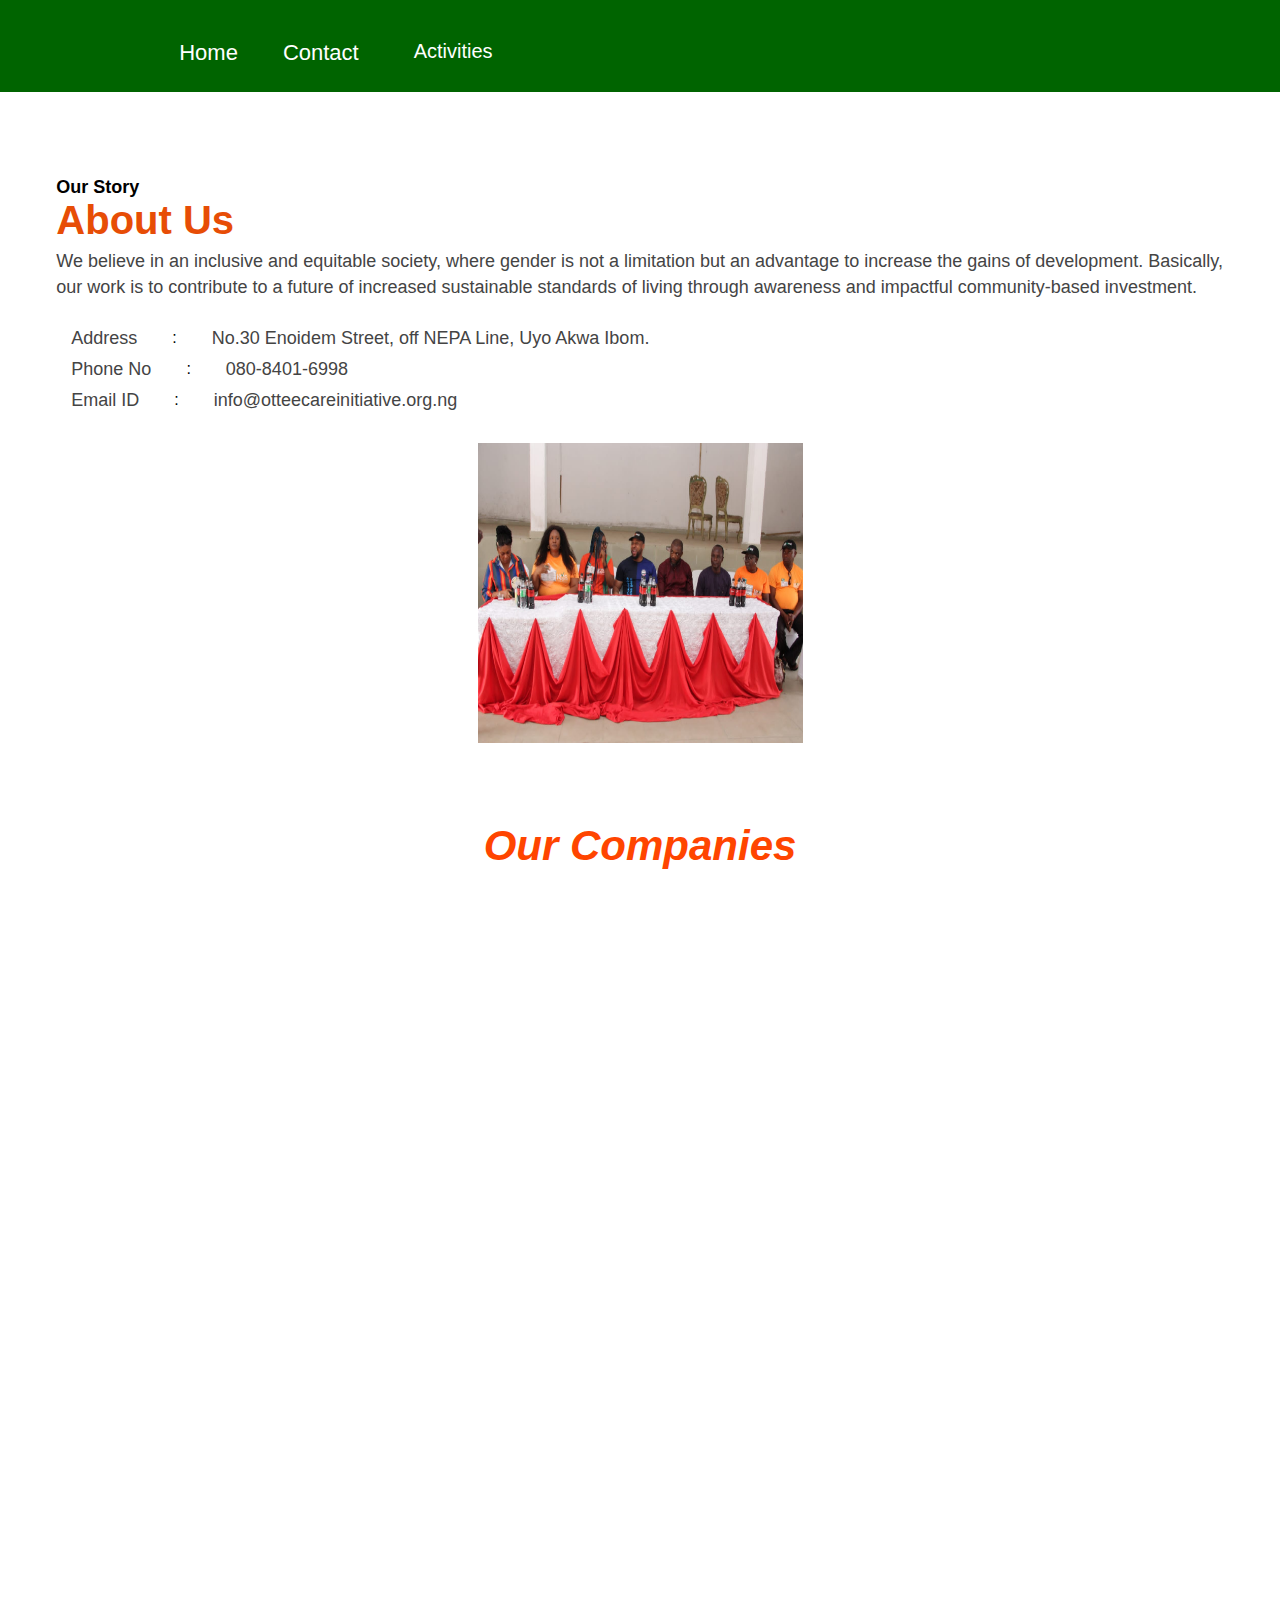
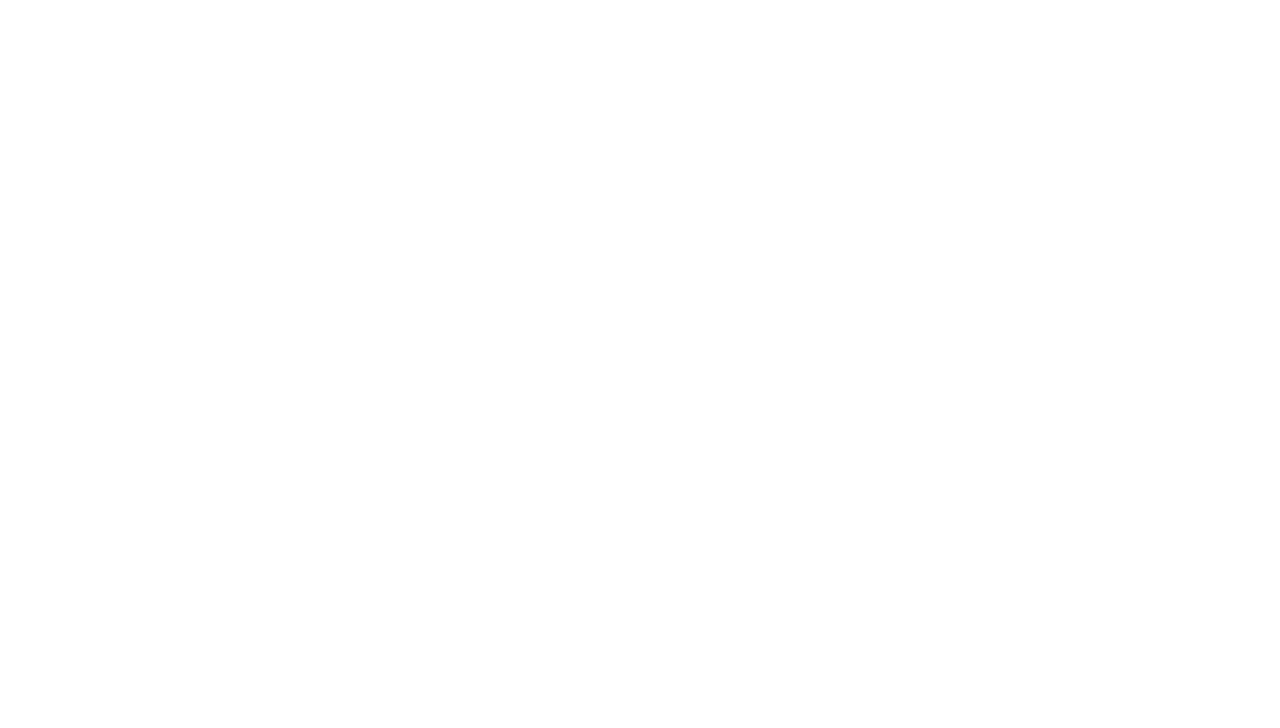
<file: about.html>
<!DOCTYPE html>
<html lang="en">

    <head>
        <meta charset="UTF-8">
        <meta http-equiv="X-UA-Compatible" content="IE=edge">
        <meta name="viewport" content="width=device-width, initial-scale=1.0">
        <title>About Us page</title>
        <link rel="stylesheet" href="styles/about.css" />
        <link rel="stylesheet" href="https://cdnjs.cloudflare.com/ajax/libs/font-awesome/6.0.0-beta2/css/all.min.css" integrity="sha512-YWzhKL2whUzgiheMoBFwW8CKV4qpHQAEuvilg9FAn5VJUDwKZZxkJNuGM4XkWuk94WCrrwslk8yWNGmY1EduTA==" crossorigin="anonymous" referrerpolicy="no-referrer" />
    </head>

    <body>
        <nav id="all">
            <div class="logo">
                <h2 class="de">otteecare initiative</h2>
            </div>
        <div class="all2" >
            <li><a href="index.html">home</a></li>
            <li><a href="contact.html">contact</a></li>   
            <button id="btnn" onclick="openc()">activities <i class="fas fa-caret-down"></i></button>
            <div class="dropdown_menu" id="subMenu">
                <ul>
                    <li><a href="all.html">ALL</a></li>
                    <li><a href="ceo.html">The CEO</a></li>
                    <li><a href="construction.html">CONSTRUCTION</a></li>
                    <li><a href="elders.html">MEETING THE ELDERS</a></li>
                    <li><a href="friends.html">FRIENDS</a></li>
                    <li><a href="work.html">WORKING</a></li>
                    <li><a href="planting.html">PLANTING</a></li>
                    <li><a href="school.html">SCHOOL</a></li>
                    <li><a href="sports.html">SPORTS</a></li>
                </ul>
                </div>
        </div>
        </nav>

        <section id="about-section">
            <!-- about left  -->
            <div class="about-left">
                <img src="./img/friends/IMG-20230601-WA0027.jpg" alt="About Img"/>
            </div>

            <!-- about right  -->
            <div class="about-right">
                <h4>Our Story</h4>
                <h1>About Us</h1>
                <p>We believe in an inclusive and equitable society, where gender is not a limitation but an advantage to increase the gains of development. Basically, our work is to contribute to a future of increased sustainable standards of living through awareness and impactful community-based investment.
                </p>
                <div class="address">
                    <ul>
                        <li>
                            <span class="address-logo">
                                <i class="fas fa-paper-plane"></i>
                            </span>
                            <p>Address</p>
                            <span class="saprater">:</span>
                            <p>No.30 Enoidem Street, off NEPA Line, Uyo Akwa Ibom.</p>
                        </li>
                        <li>
                            <span class="address-logo">
                                <i class="fas fa-phone"></i>
                            </span>
                            <p>Phone No</p>
                            <span class="saprater">:</span>
                            <p>080-8401-6998</p>
                        </li>
                        <li>
                            <span class="address-logo">
                                <i class="fas fa-envelope"></i>
                            </span>
                            <p>Email ID</p>
                            <span class="saprater">:</span>
                            <p>info@otteecareinitiative.org.ng</p>
                        </li>
                    </ul>
                </div>
            </div>
        </section>

<section id="companies">
    <h2 class="our">Our companies</h2>
<div class="min">
<div class="t1">
    <h2 class="u1">Domestic Envirocare Engineering and Resource Management Service Limited (DEERMS)</h2>
    <p class="p1"><span class="em">Email : </span>deerms2022@gmail.com</p>
</div>
<div class="t2">
    <h2 class="u2">B.I.G Nature Essence International</h2>
    <p class="p2"><span class="em">Email : </span>balmingilead2021@gmail.com</p>
</div>
<div class="t3">
    <h2 class="u3">tresured people multipurpose cooperative society limited</h2>
    <p class="p3"><span class="em">Email : </span>otteecareorg@gmail.com</p>
</div>
</div>
</section>

        <footer>
            <div class="ck">
                <div class="ck2">
                    <h6 class="st">Stay up to date</h6>
                    <form>
        <input type="email" placeholder="Email address" id="ema" name="ema"  required><br>
        <button id="sub">Submit</button>
        </form>
                </div>
                <div class="ck3">
                    <h6 class="cont">contact</h6>
                    <p class="add">No.30 Enoidem Street, off NEPA Line, Uyo Akwa Ibom  State Nigeria.</p>
                    <a class="cal" href="tel:+2348084016998">Call now</a>
                    <a class="ca" href="#">info@otteecareinitiative.org.ng</a>
                    <a class="ca2" href="#">otteecareorg@gmail.com</a>
                </div>
            </div>
        </footer>
        
        <last>
            <div class="last">
            <h6 class="cop">copyright &copy; 2023 ottecare initiative| powered by otteecare transformation</h6>
            </div>
        </last>
        <script src="java/main.js"></script>
    </body>

</html>
</file>
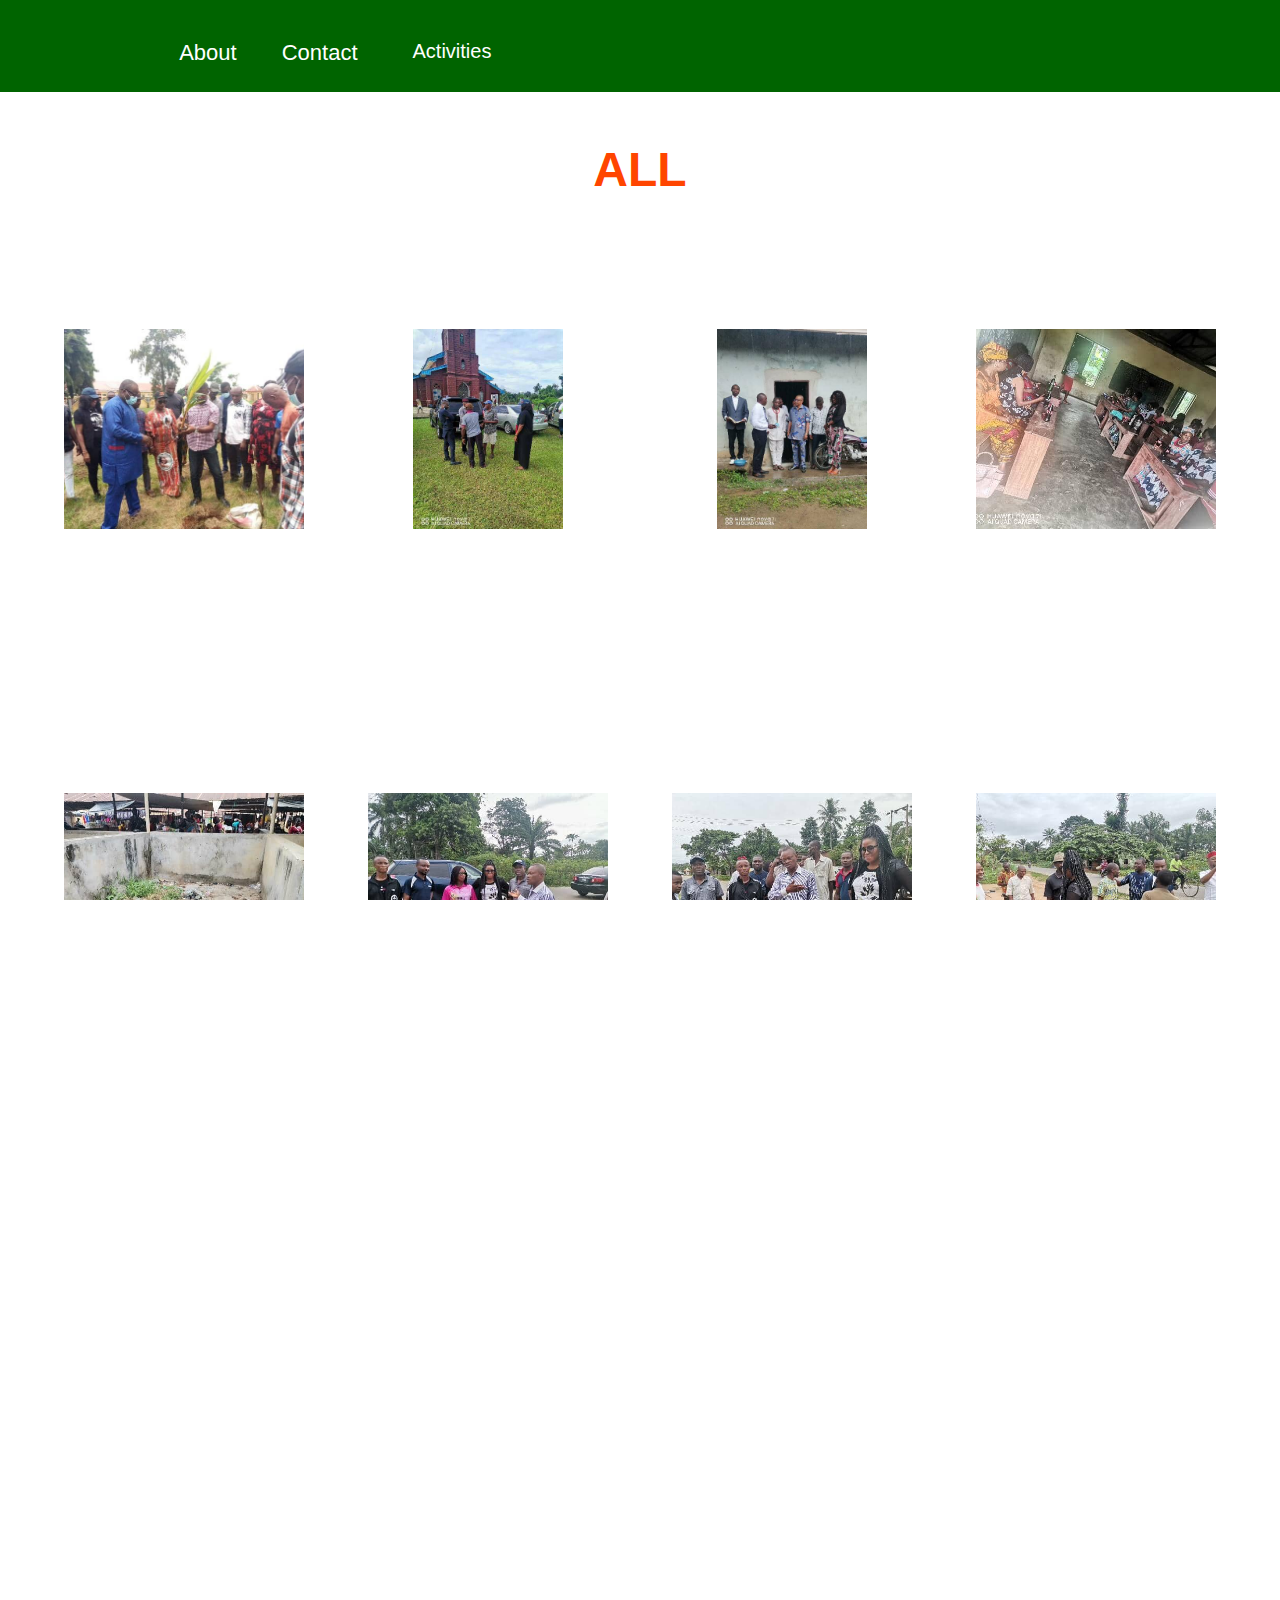
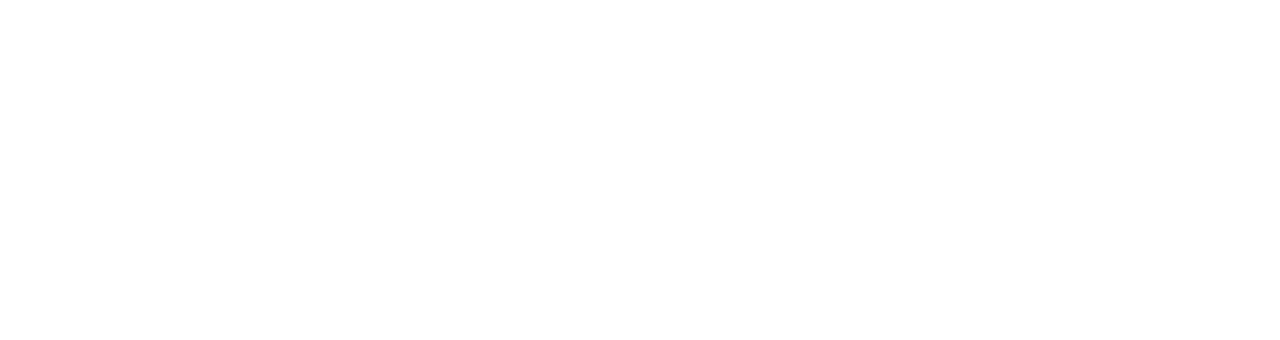
<file: all.html>
<!DOCTYPE html>
<html>
    <head>
        <meta charset="utf-8">
        <meta http-equiv="X-UA-Compatible" content="IE=edge">
        <title>ALL</title>
        <meta name="viewport" content="width=device-width, initial-scale=1">
        <link rel="stylesheet" href="styles/all.css"> 
        <link rel="stylesheet" href="https://cdnjs.cloudflare.com/ajax/libs/font-awesome/6.0.0-beta2/css/all.min.css" integrity="sha512-YWzhKL2whUzgiheMoBFwW8CKV4qpHQAEuvilg9FAn5VJUDwKZZxkJNuGM4XkWuk94WCrrwslk8yWNGmY1EduTA==" crossorigin="anonymous" referrerpolicy="no-referrer" />
    </head>
    <body>
        <nav id="all">
            <div class="logo">
                <h2 class="de">otteecare initiative</h2>
            </div>
        <div class="all2" >
            <li><a href="about.html">about</a></li>
            <li><a href="contact.html">contact</a></li>
            <button id="btnn" onclick="openc()">activities <i class="fas fa-caret-down"></i></button>
                <div class="dropdown_menu" id="subMenu">
                    <ul>
                        <li><a href="all.html">ALL</a></li>
                        <li><a href="ceo.html">The CEO</a></li>
                        <li><a href="construction.html">CONSTRUCTION</a></li>
                        <li><a href="elders.html">MEETING THE ELDERS</a></li>
                        <li><a href="friends.html">FRIENDS</a></li>
                        <li><a href="work.html">WORKING</a></li>
                        <li><a href="planting.html">PLANTING</a></li>
                        <li><a href="school.html">SCHOOL</a></li>
                        <li><a href="sports.html">SPORTS</a></li>
                    </ul>
                    </div>
            
            

        </div>
        </nav>

        <section class="products">
            <h2>all</h2>
            <div class="all-products">
                <div class="product">
                    <img src="img/all/IMG-20230601-WA0001.jpg">
                    </div>
                <div class="product">
                    <img src="img/all/IMG-20230601-WA0002.jpg">
                    </div>
                <div class="product">
                    <img src="img/all/IMG-20230601-WA0003.jpg">
                    </div>
                <div class="product">
                    <img src="img/all/IMG-20230601-WA0005.jpg">
                    </div>
                <div class="product">
                    <img src="img/all/IMG-20230601-WA0009.jpg">
                    </div>
                <div class="product">
                    <img src="img/all/IMG-20230601-WA0011.jpg">
                    </div>
                <div class="product">
                    <img src="img/all/IMG-20230601-WA0056.jpg">
                    </div>
                <div class="product">
                    <img src="img/all/IMG-20230601-WA0059.jpg">
                    </div>
                </div>
        
        </section>


        <footer>
            <div class="ck">
                <div class="ck2">
                    <h6 class="st">Stay up to date</h6>
                    <form>
        <input type="email" placeholder="Email address" id="ema" name="ema"  required><br>
        <button id="sub">Submit</button>
        </form>
                </div>
                <div class="ck3">
                    <h6 class="cont">contact</h6>
                    <p class="add">No.30 Enoidem Street, off NEPA Line, Uyo Akwa Ibom  State Nigeria.</p>
                    <a class="cal" href="tel:+2348084016998">Call now</a>
                    <a class="ca" href="#">info@otteecareinitiative.org.ng</a>
                    <a class="ca2" href="#">otteecareorg@gmail.com</a>
                </div>
            </div>
        </footer>
        
        <last>
            <div class="last">
            <h6 class="cop">copyright &copy; 2023 ottecare initiative| powered by otteecare transformation</h6>
            </div>
        </last>
                <!-- JAVA-SCRIPT -->
                <script src="java/main.js"></script>
            </body>
        </html>
</file>
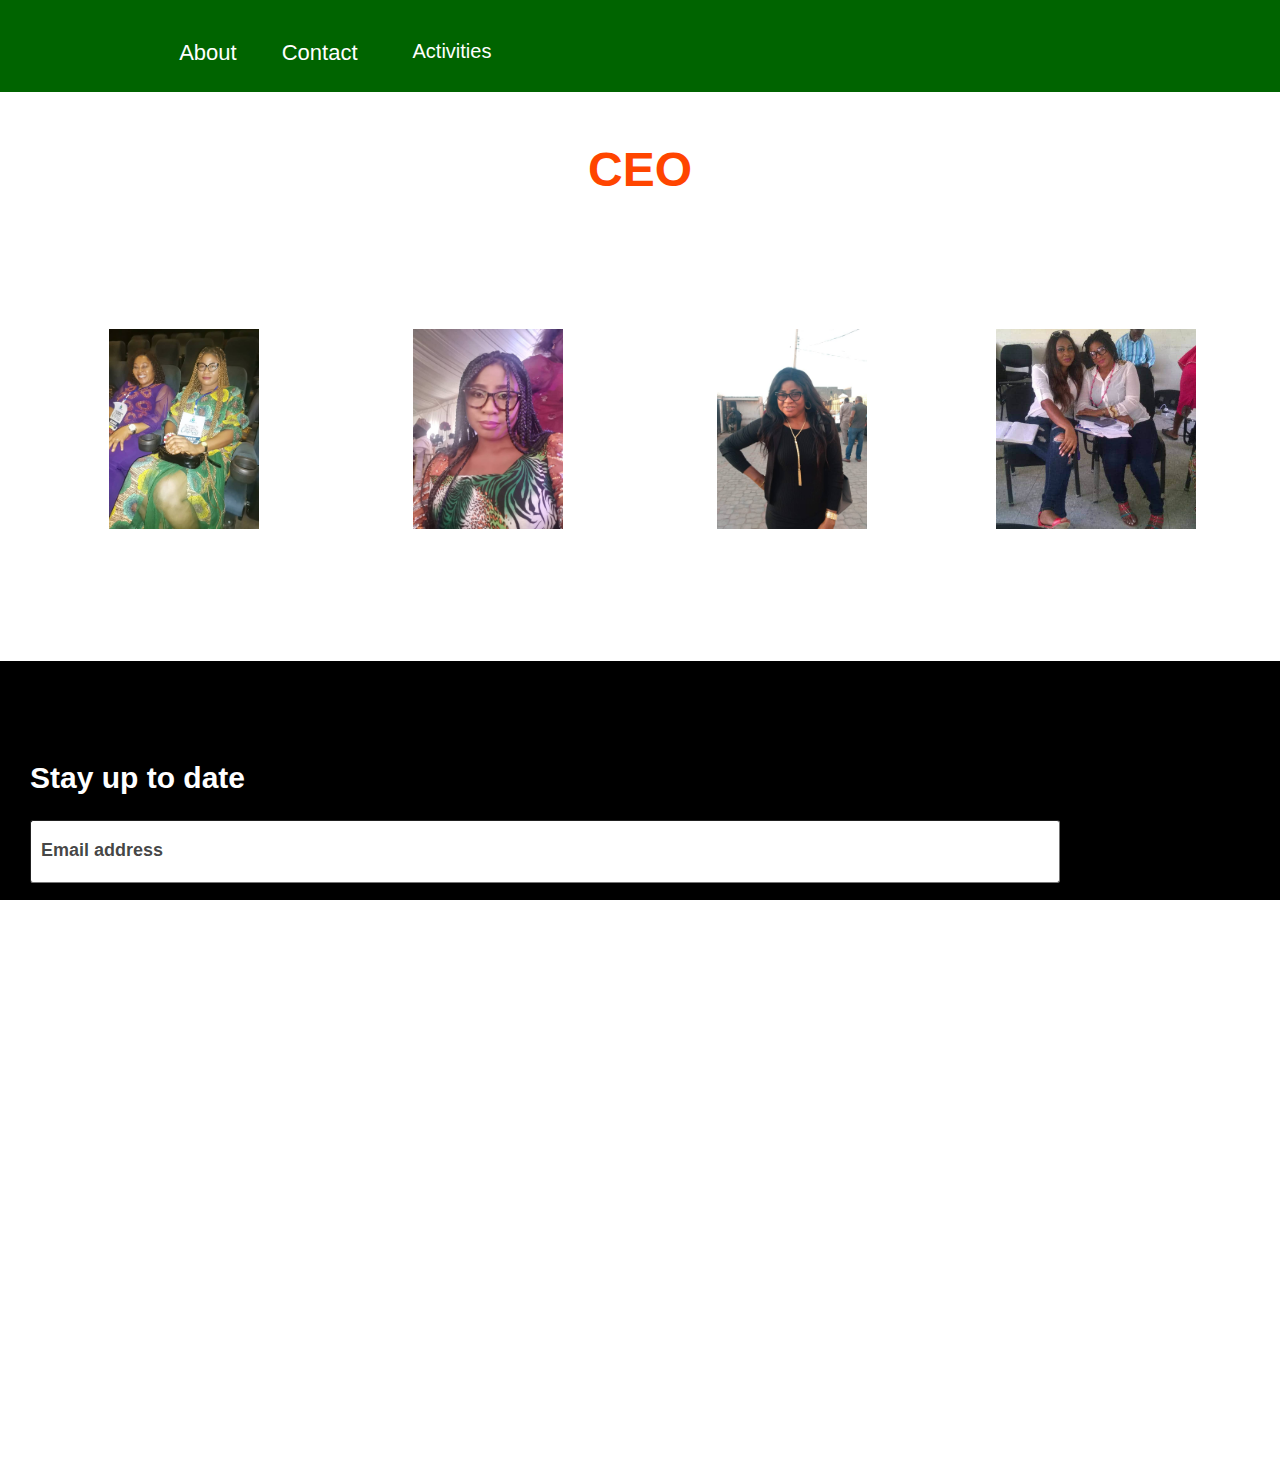
<file: ceo.html>
<!DOCTYPE html>
<html>
    <head>
        <meta charset="utf-8">
        <meta http-equiv="X-UA-Compatible" content="IE=edge">
        <title>CEO</title>
        <meta name="viewport" content="width=device-width, initial-scale=1">
        <link rel="stylesheet" href="styles/all.css"> 
        <link rel="stylesheet" href="https://cdnjs.cloudflare.com/ajax/libs/font-awesome/6.0.0-beta2/css/all.min.css" integrity="sha512-YWzhKL2whUzgiheMoBFwW8CKV4qpHQAEuvilg9FAn5VJUDwKZZxkJNuGM4XkWuk94WCrrwslk8yWNGmY1EduTA==" crossorigin="anonymous" referrerpolicy="no-referrer" />
    </head>
    <body>
        <nav id="all">
            <div class="logo">
                <h2 class="de">otteecare initiative</h2>
            </div>
        <div class="all2" >
            <li><a href="about.html">about</a></li>
            <li><a href="contact.html">contact</a></li>
            <button id="btnn" onclick="openc()">activities <i class="fas fa-caret-down"></i></button>
                <div class="dropdown_menu" id="subMenu">
                    <ul>
                        <li><a href="all.html">ALL</a></li>
                        <li><a href="ceo.html">The CEO</a></li>
                        <li><a href="construction.html">CONSTRUCTION</a></li>
                        <li><a href="elders.html">MEETING THE ELDERS</a></li>
                        <li><a href="friends.html">FRIENDS</a></li>
                        <li><a href="work.html">WORKING</a></li>
                        <li><a href="planting.html">PLANTING</a></li>
                        <li><a href="school.html">SCHOOL</a></li>
                        <li><a href="sports.html">SPORTS</a></li>
                    </ul>
                    </div>
        </div>
        </nav>


        <section class="products">
            <h2>ceo</h2>
            <div class="all-products">
                <div class="product">
                    <img src="img/ceo/IMG-20230601-WA0038.jpg">
                    </div>
                <div class="product">
                    <img src="img/ceo/IMG-20230601-WA0039.jpg">
                    </div>
                <div class="product">
                    <img src="img/ceo/IMG-20230601-WA0040.jpg">
                    </div>
                <div class="product">
                    <img src="img/ceo/IMG-20230601-WA0045.jpg">
                    </div>
                    </div>
        
        </section>

        <footer>
            <div class="ck">
                <div class="ck2">
                    <h6 class="st">Stay up to date</h6>
                    <form>
        <input type="email" placeholder="Email address" id="ema" name="ema"  required><br>
        <button id="sub">Submit</button>
        </form>
                </div>
                <div class="ck3">
                    <h6 class="cont">contact</h6>
                    <p class="add">No.30 Enoidem Street, off NEPA Line, Uyo Akwa Ibom  State Nigeria.</p>
                    <a class="cal" href="tel:+2348084016998">Call now</a>
                    <a class="ca" href="#">info@otteecareinitiative.org.ng</a>
                    <a class="ca2" href="#">otteecareorg@gmail.com</a>
                </div>
            </div>
        </footer>
        
        <last>
            <div class="last">
            <h6 class="cop">copyright &copy; 2023 ottecare initiative| powered by otteecare transformation</h6>
            </div>
        </last>
                <!-- JAVA-SCRIPT -->
                <script src="java/main.js"></script>
            </body>
        </html>
</file>
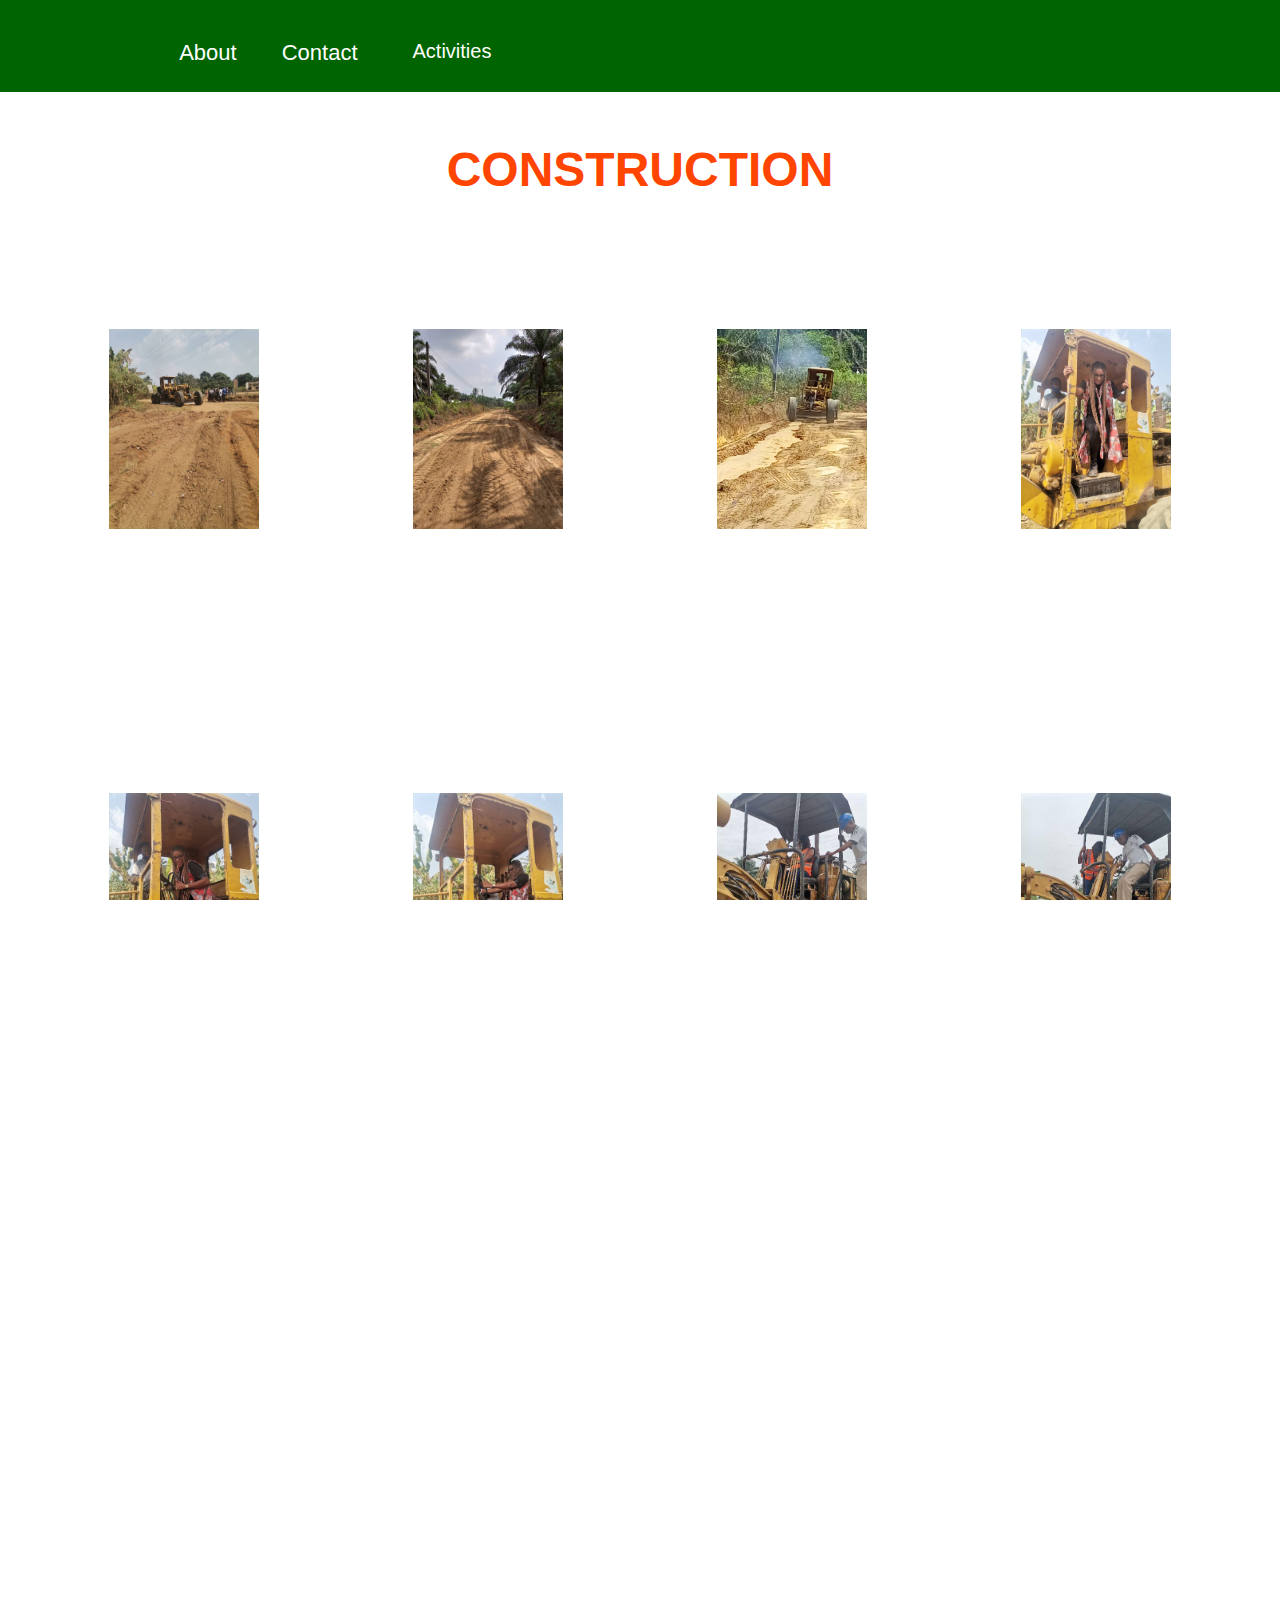
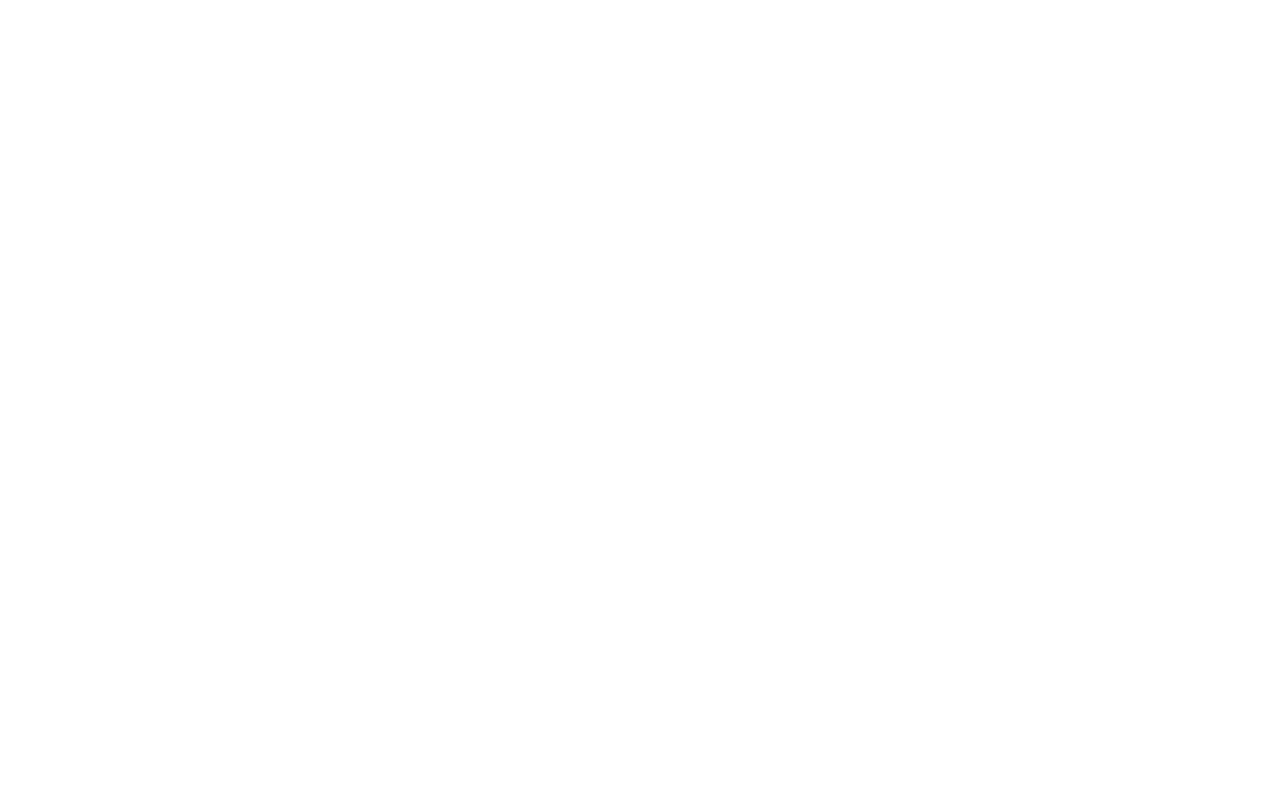
<file: construction.html>
<!DOCTYPE html>
<html>
    <head>
        <meta charset="utf-8">
        <meta http-equiv="X-UA-Compatible" content="IE=edge">
        <title>CONSTRUCTION</title>
        <meta name="viewport" content="width=device-width, initial-scale=1">
        <link rel="stylesheet" href="styles/all.css"> 
        <link rel="stylesheet" href="https://cdnjs.cloudflare.com/ajax/libs/font-awesome/6.0.0-beta2/css/all.min.css" integrity="sha512-YWzhKL2whUzgiheMoBFwW8CKV4qpHQAEuvilg9FAn5VJUDwKZZxkJNuGM4XkWuk94WCrrwslk8yWNGmY1EduTA==" crossorigin="anonymous" referrerpolicy="no-referrer" />
    </head>
    <body>
        <nav id="all">
            <div class="logo">
                <h2 class="de">otteecare initiative</h2>
            </div>
        <div class="all2" >
            <li><a href="about.html">about</a></li>
            <li><a href="contact.html">contact</a></li>
            <button id="btnn" onclick="openc()">activities <i class="fas fa-caret-down"></i></button>
                <div class="dropdown_menu" id="subMenu">
                    <ul>
                        <li><a href="all.html">ALL</a></li>
                        <li><a href="ceo.html">The CEO</a></li>
                        <li><a href="construction.html">CONSTRUCTION</a></li>
                        <li><a href="elders.html">MEETING THE ELDERS</a></li>
                        <li><a href="friends.html">FRIENDS</a></li>
                        <li><a href="work.html">WORKING</a></li>
                        <li><a href="planting.html">PLANTING</a></li>
                        <li><a href="school.html">SCHOOL</a></li>
                        <li><a href="sports.html">SPORTS</a></li>
                    </ul>
                    </div>
            
            

        </div>
        </nav>



        <section class="products">
            <h2>construction</h2>
            <div class="all-products">
                <div class="product">
                    <img src="img/construction/IMG-20230601-WA0015.jpg">
                    </div>
                <div class="product">
                    <img src="img/construction/IMG-20230601-WA0028.jpg">
                    </div>
                <div class="product">
                    <img src="img/construction/IMG-20230601-WA0029.jpg">
                    </div>
                <div class="product">
                    <img src="img/construction/IMG-20230601-WA0034.jpg">
                    </div>
                    
                <div class="product">
                    <img src="img/construction/IMG-20230601-WA0036.jpg">
                    </div>
                <div class="product">
                    <img src="img/construction/IMG-20230601-WA0037.jpg">
                    </div>
                <div class="product">
                    <img src="img/construction/IMG-20230601-WA0138.jpg">
                    </div>
                <div class="product">
                    <img src="img/construction/IMG-20230601-WA0141.jpg">
                    </div>
                <div class="product">
                    <img src="img/construction/IMG-20230601-WA0142.jpg">
                    </div>
                <div class="product">
                    <img src="img/construction/IMG-20230601-WA0143.jpg">
                    </div>
                <div class="product">
                    <img src="img/construction/IMG-20230601-WA0146.jpg">
                    </div>
                <div class="product">
                    <img src="img/construction/IMG-20230601-WA0143.jpg">
                    </div>

                    </div>
        
        </section>

        <footer>
            <div class="ck">
                <div class="ck2">
                    <h6 class="st">Stay up to date</h6>
                    <form>
        <input type="email" placeholder="Email address" id="ema" name="ema"  required><br>
        <button id="sub">Submit</button>
        </form>
                </div>
                <div class="ck3">
                    <h6 class="cont">contact</h6>
                    <p class="add">No.30 Enoidem Street, off NEPA Line, Uyo Akwa Ibom  State Nigeria.</p>
                    <a class="cal" href="tel:+2348084016998">Call now</a>
                    <a class="ca" href="#">info@otteecareinitiative.org.ng</a>
                    <a class="ca2" href="#">otteecareorg@gmail.com</a>
                </div>
            </div>
        </footer>
        
        <last>
            <div class="last">
            <h6 class="cop">copyright &copy; 2023 ottecare initiative| powered by otteecare transformation</h6>
            </div>
        </last>
                <!-- JAVA-SCRIPT -->
                <script src="java/main.js"></script>
            </body>
        </html>
</file>
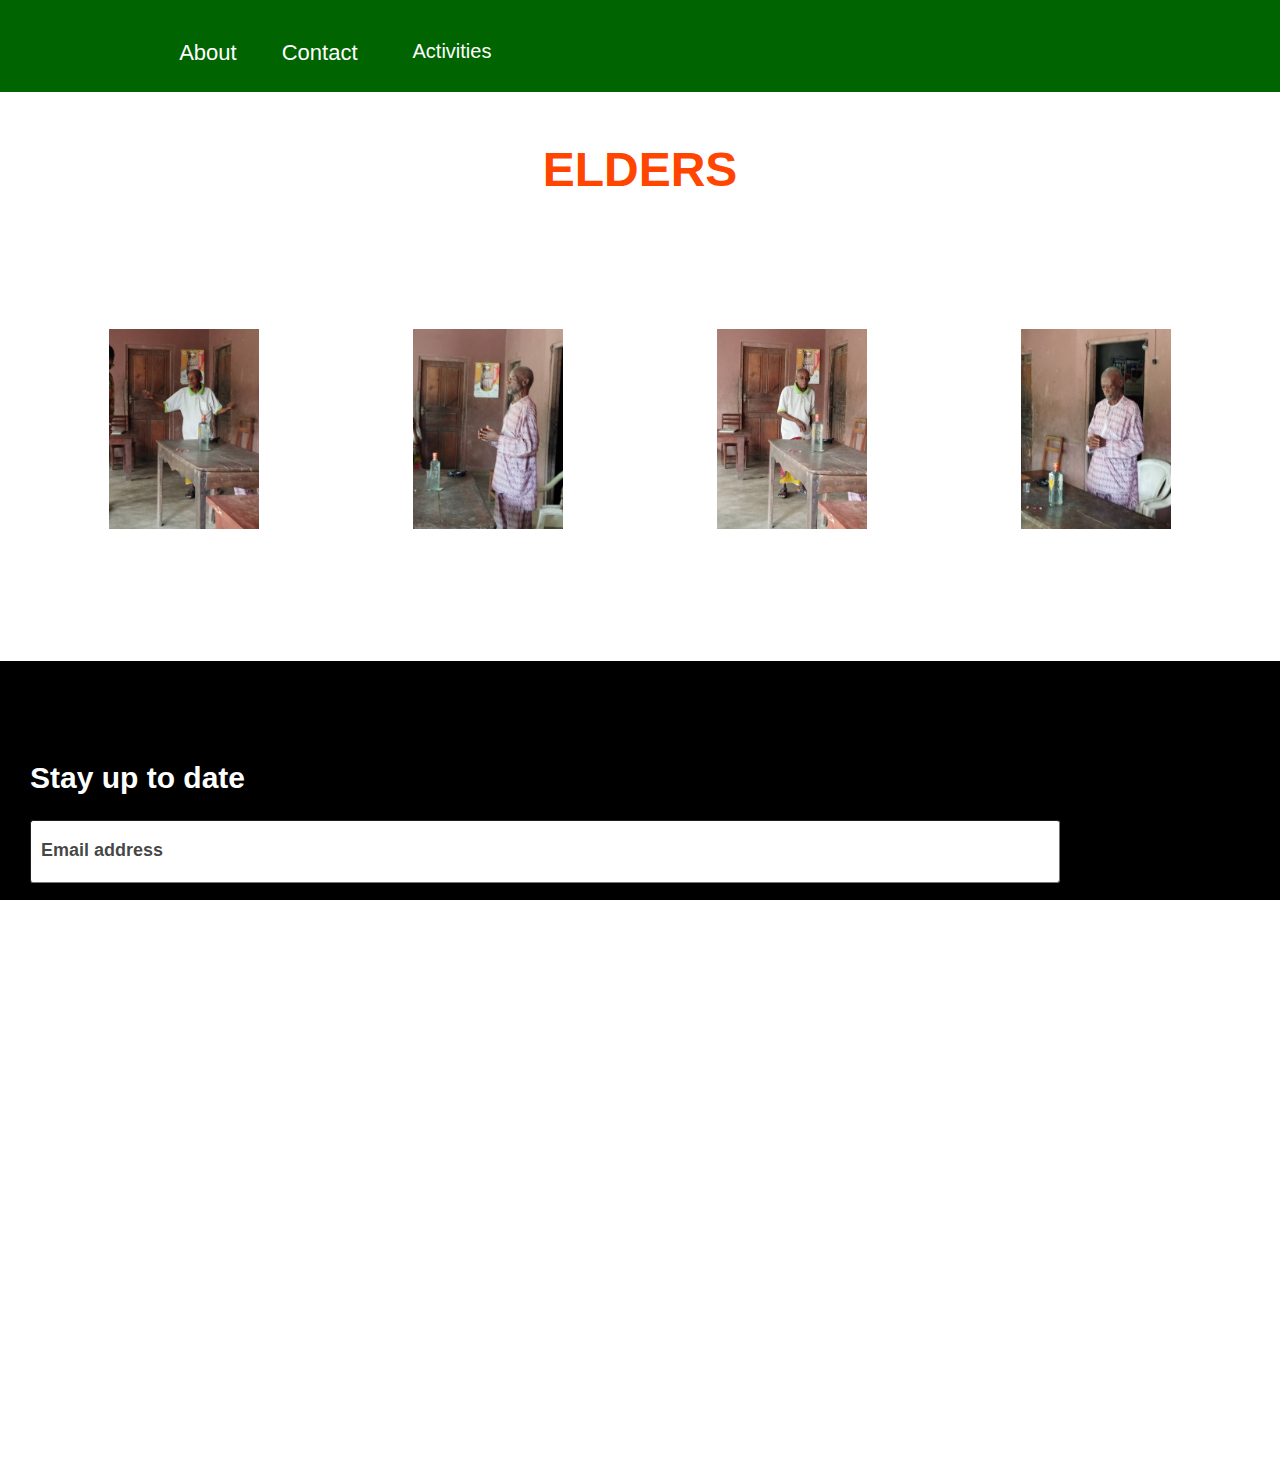
<file: elders.html>
<!DOCTYPE html>
<html>
    <head>
        <meta charset="utf-8">
        <meta http-equiv="X-UA-Compatible" content="IE=edge">
        <title>ELDERS</title>
        <meta name="viewport" content="width=device-width, initial-scale=1">
        <link rel="stylesheet" href="styles/all.css"> 
        <link rel="stylesheet" href="https://cdnjs.cloudflare.com/ajax/libs/font-awesome/6.0.0-beta2/css/all.min.css" integrity="sha512-YWzhKL2whUzgiheMoBFwW8CKV4qpHQAEuvilg9FAn5VJUDwKZZxkJNuGM4XkWuk94WCrrwslk8yWNGmY1EduTA==" crossorigin="anonymous" referrerpolicy="no-referrer" />
    </head>
    <body>
        <nav id="all">
            <div class="logo">
                <h2 class="de">otteecare initiative</h2>
            </div>
        <div class="all2" >
            <li><a href="about.html">about</a></li>
            <li><a href="contact.html">contact</a></li>
            <button id="btnn" onclick="openc()">activities <i class="fas fa-caret-down"></i></button>
                <div class="dropdown_menu" id="subMenu">
                    <ul>
                        <li><a href="all.html">ALL</a></li>
                        <li><a href="ceo.html">The CEO</a></li>
                        <li><a href="construction.html">CONSTRUCTION</a></li>
                        <li><a href="elders.html">MEETING THE ELDERS</a></li>
                        <li><a href="friends.html">FRIENDS</a></li>
                        <li><a href="work.html">WORKING</a></li>
                        <li><a href="planting.html">PLANTING</a></li>
                        <li><a href="school.html">SCHOOL</a></li>
                        <li><a href="sports.html">SPORTS</a></li>
                    </ul>
                    </div>
            
            

        </div>
        </nav>


        <section class="products">
            <h2>elders</h2>
            <div class="all-products">
                <div class="product">
                    <img src="img/elders/IMG-20230601-WA0048.jpg">
                </div>
                <div class="product">
                    <img src="img/elders/IMG-20230601-WA0050.jpg">
                    </div>
                    
                <div class="product">
                    <img src="img/elders/IMG-20230601-WA0047.jpg">
                    </div>
                <div class="product">
                    <img src="img/elders/IMG-20230601-WA0049.jpg">
                    </div>
              
                    </div>
        
        </section>

        <footer>
            <div class="ck">
                <div class="ck2">
                    <h6 class="st">Stay up to date</h6>
                    <form>
        <input type="email" placeholder="Email address" id="ema" name="ema"  required><br>
        <button id="sub">Submit</button>
        </form>
                </div>
                <div class="ck3">
                    <h6 class="cont">contact</h6>
                    <p class="add">No.30 Enoidem Street, off NEPA Line, Uyo Akwa Ibom  State Nigeria.</p>
                    <a class="cal" href="tel:+2348084016998">Call now</a>
                    <a class="ca" href="#">info@otteecareinitiative.org.ng</a>
                    <a class="ca2" href="#">otteecareorg@gmail.com</a>
                </div>
            </div>
        </footer>
        
        <last>
            <div class="last">
            <h6 class="cop">copyright &copy; 2023 ottecare initiative| powered by otteecare transformation</h6>
            </div>
        </last>
                <!-- JAVA-SCRIPT -->
                <script src="java/main.js"></script>
            </body>
        </html>
</file>
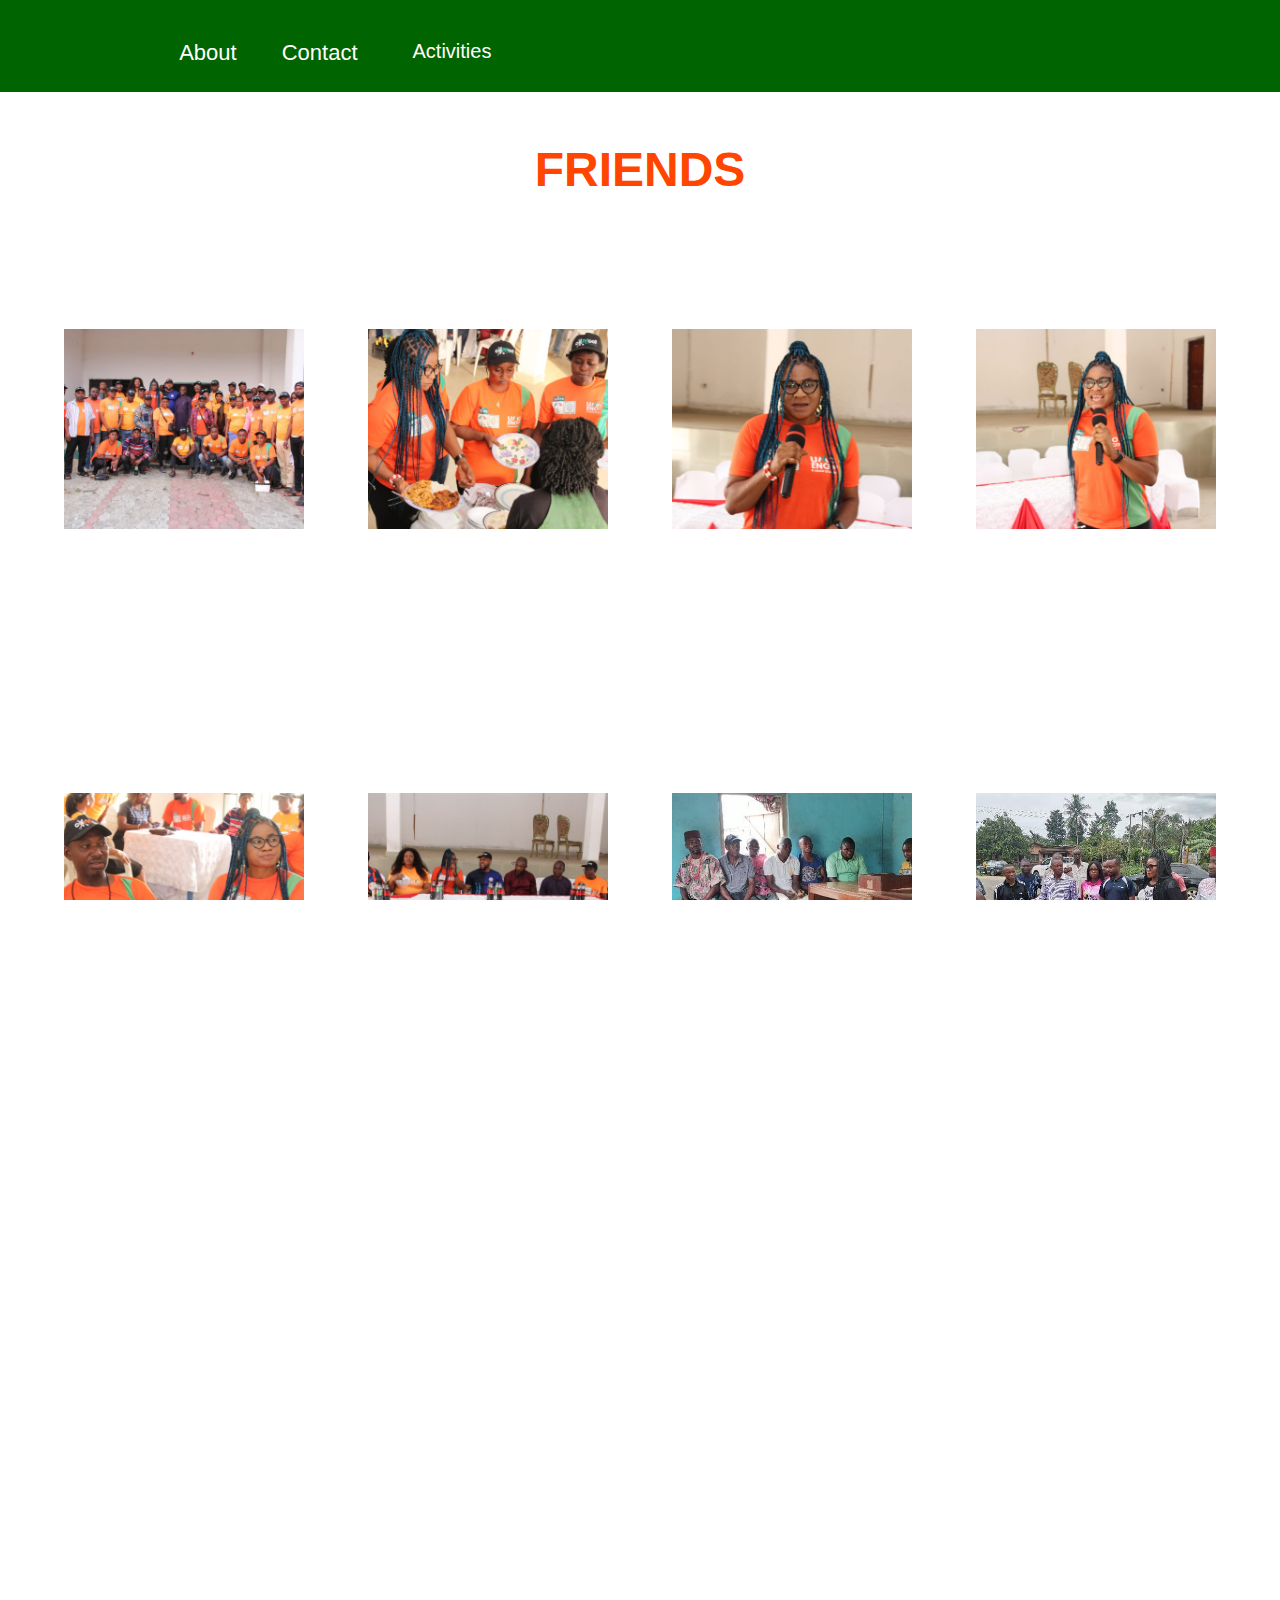
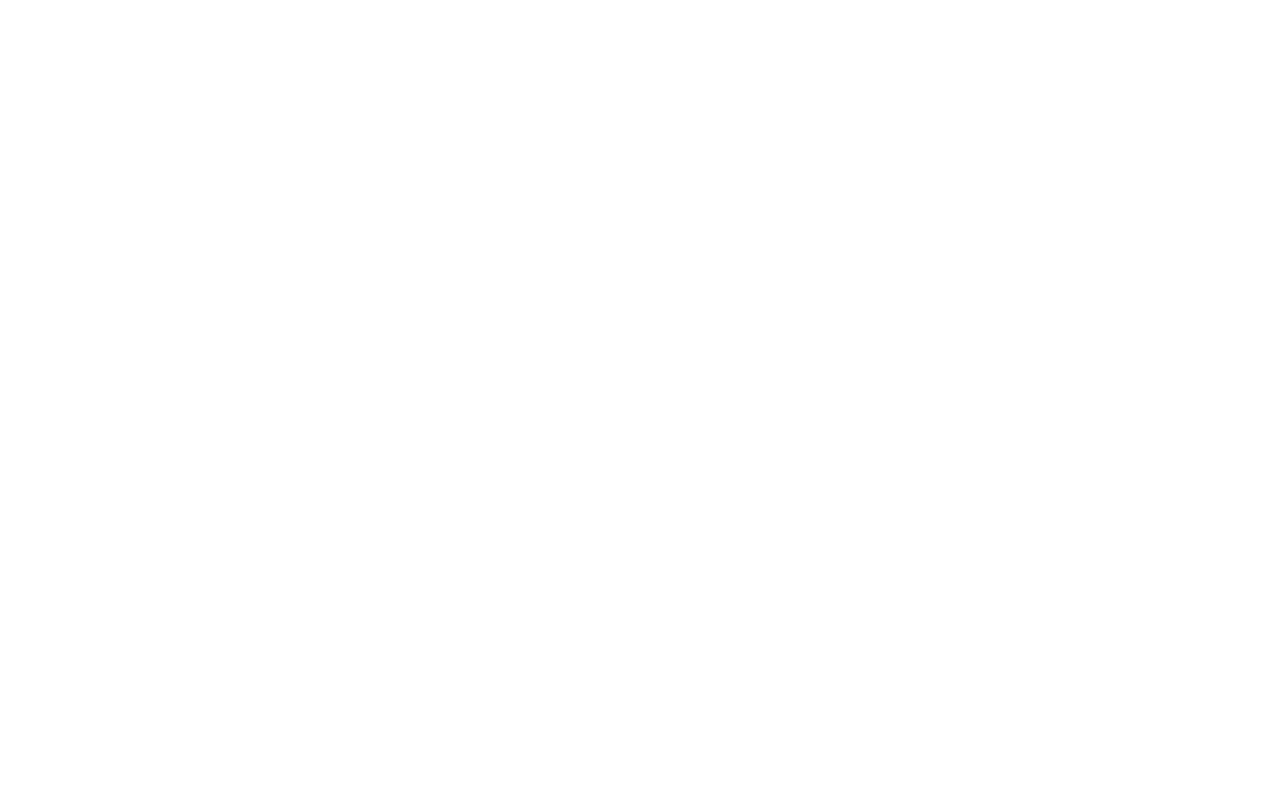
<file: friends.html>
<!DOCTYPE html>
<html>
    <head>
        <meta charset="utf-8">
        <meta http-equiv="X-UA-Compatible" content="IE=edge">
        <title>FRIENDS</title>
        <meta name="viewport" content="width=device-width, initial-scale=1">
        <link rel="stylesheet" href="styles/all.css"> 
        <link rel="stylesheet" href="https://cdnjs.cloudflare.com/ajax/libs/font-awesome/6.0.0-beta2/css/all.min.css" integrity="sha512-YWzhKL2whUzgiheMoBFwW8CKV4qpHQAEuvilg9FAn5VJUDwKZZxkJNuGM4XkWuk94WCrrwslk8yWNGmY1EduTA==" crossorigin="anonymous" referrerpolicy="no-referrer" />
    </head>
    <body>
        <nav id="all">
            <div class="logo">
                <h2 class="de">otteecare initiative</h2>
            </div>
        <div class="all2" >
            <li><a href="about.html">about</a></li>
            <li><a href="contact.html">contact</a></li>
            <button id="btnn" onclick="openc()">activities <i class="fas fa-caret-down"></i></button>
                <div class="dropdown_menu" id="subMenu">
                    <ul>
                        <li><a href="all.html">ALL</a></li>
                        <li><a href="ceo.html">The CEO</a></li>
                        <li><a href="construction.html">CONSTRUCTION</a></li>
                        <li><a href="elders.html">MEETING THE ELDERS</a></li>
                        <li><a href="friends.html">FRIENDS</a></li>
                        <li><a href="work.html">WORKING</a></li>
                        <li><a href="planting.html">PLANTING</a></li>
                        <li><a href="school.html">SCHOOL</a></li>
                        <li><a href="sports.html">SPORTS</a></li>
                    </ul>
                    </div>
            
            

        </div>
        </nav>

        <section class="products">
            <h2>friends</h2>
            <div class="all-products">
                    
                <div class="product">
                    <img src="img/friends/IMG-20230601-WA0022.jpg">
                    </div>
                <div class="product">
                    <img src="img/friends/IMG-20230601-WA0023.jpg">
                    </div>
                <div class="product">
                    <img src="img/friends/IMG-20230601-WA0024.jpg">
                    </div>
                <div class="product">
                    <img src="img/friends/IMG-20230601-WA0026.jpg">
                    </div>
                <div class="product">
                    <img src="img/friends/IMG-20230601-WA0025.jpg">
                    </div>
                <div class="product">
                    <img src="img/friends/IMG-20230601-WA0027.jpg">
                    </div>
                <div class="product">
                    <img src="img/friends/IMG-20230601-WA0068.jpg">
                    </div>
                <div class="product">
                    <img src="img/friends/IMG-20230601-WA0055.jpg">
                    </div>
                  
                <div class="product">
                    <img src="img/friends/IMG-20230601-WA0081.jpg">
                    </div>

                    </div>
        
        </section>


        <footer>
            <div class="ck">
                <div class="ck2">
                    <h6 class="st">Stay up to date</h6>
                    <form>
        <input type="email" placeholder="Email address" id="ema" name="ema"  required><br>
        <button id="sub">Submit</button>
        </form>
                </div>
                <div class="ck3">
                    <h6 class="cont">contact</h6>
                    <p class="add">No.30 Enoidem Street, off NEPA Line, Uyo Akwa Ibom  State Nigeria.</p>
                    <a class="cal" href="tel:+2348084016998">Call now</a>
                    <a class="ca" href="#">info@otteecareinitiative.org.ng</a>
                    <a class="ca2" href="#">otteecareorg@gmail.com</a>
                </div>
            </div>
        </footer>
        
        <last>
            <div class="last">
            <h6 class="cop">copyright &copy; 2023 ottecare initiative| powered by otteecare transformation</h6>
            </div>
        </last>
                <!-- JAVA-SCRIPT -->
                <script src="java/main.js"></script>
            </body>
        </html>
</file>
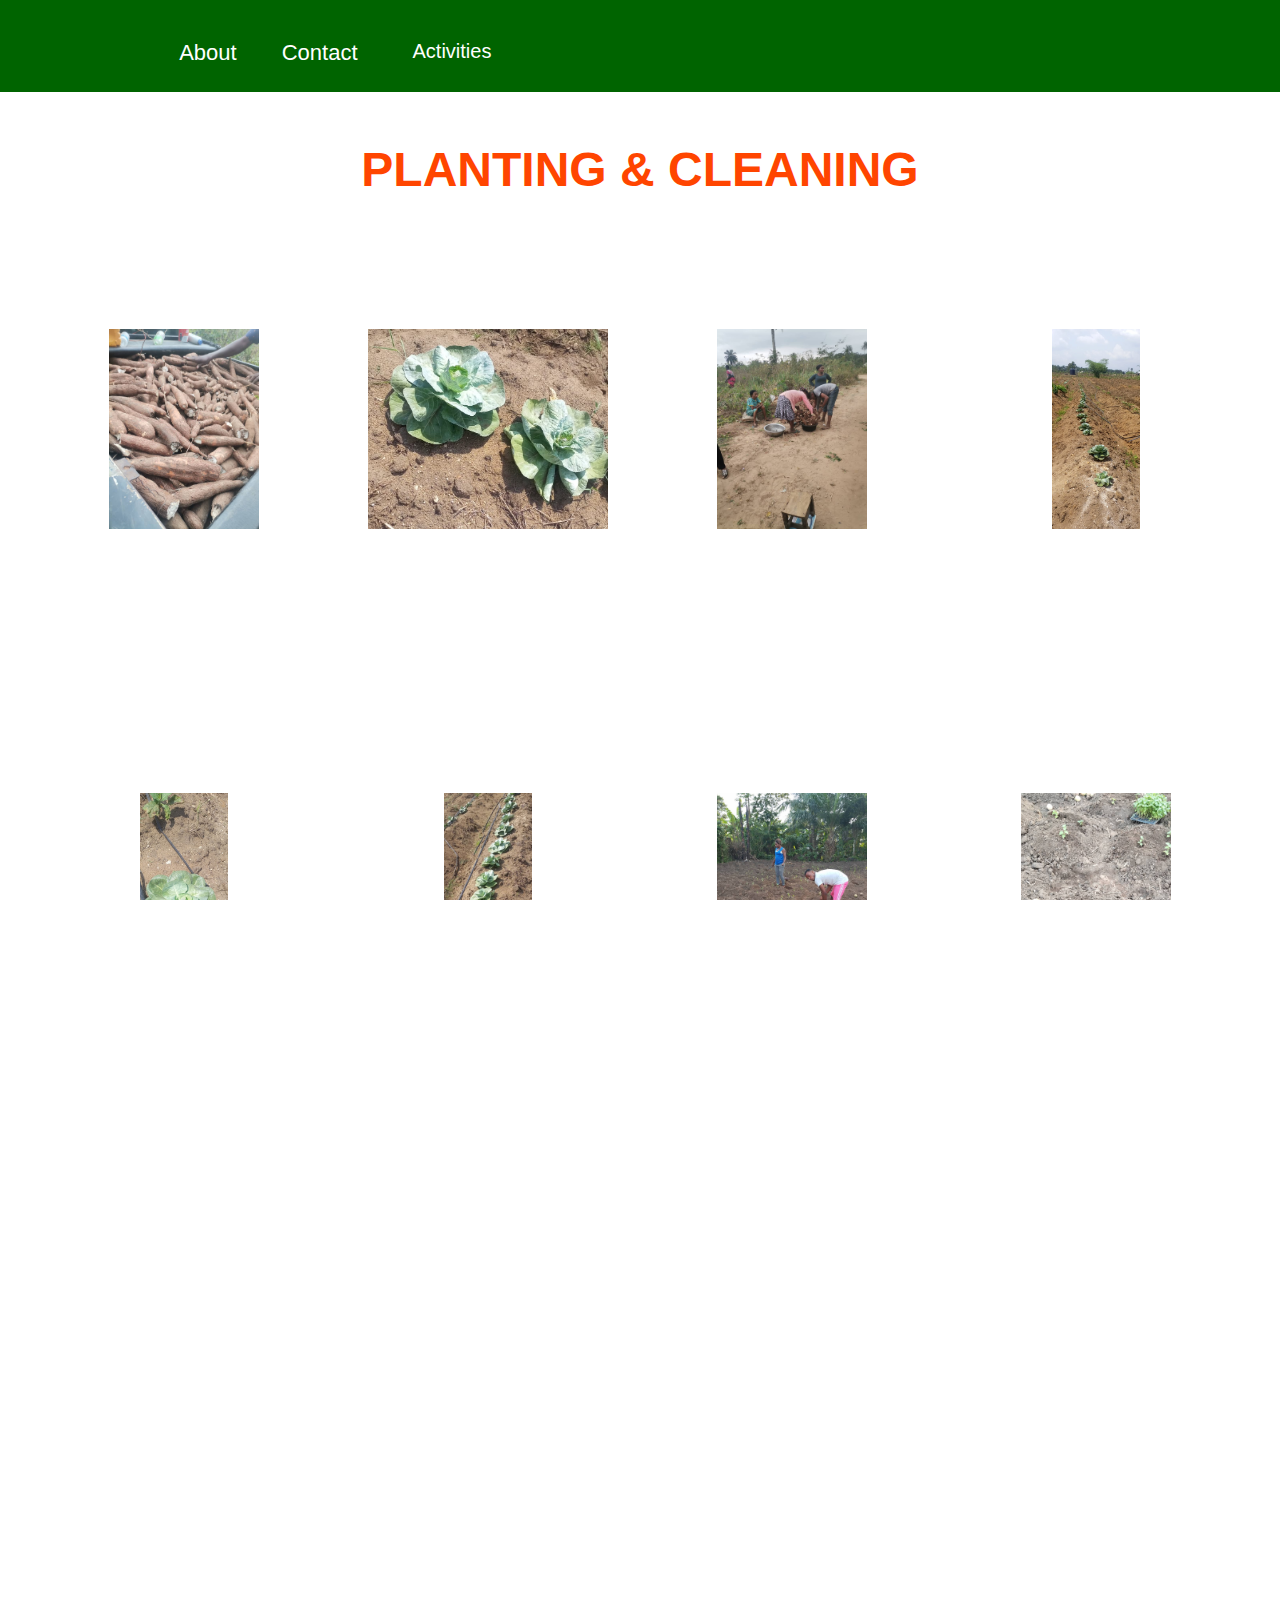
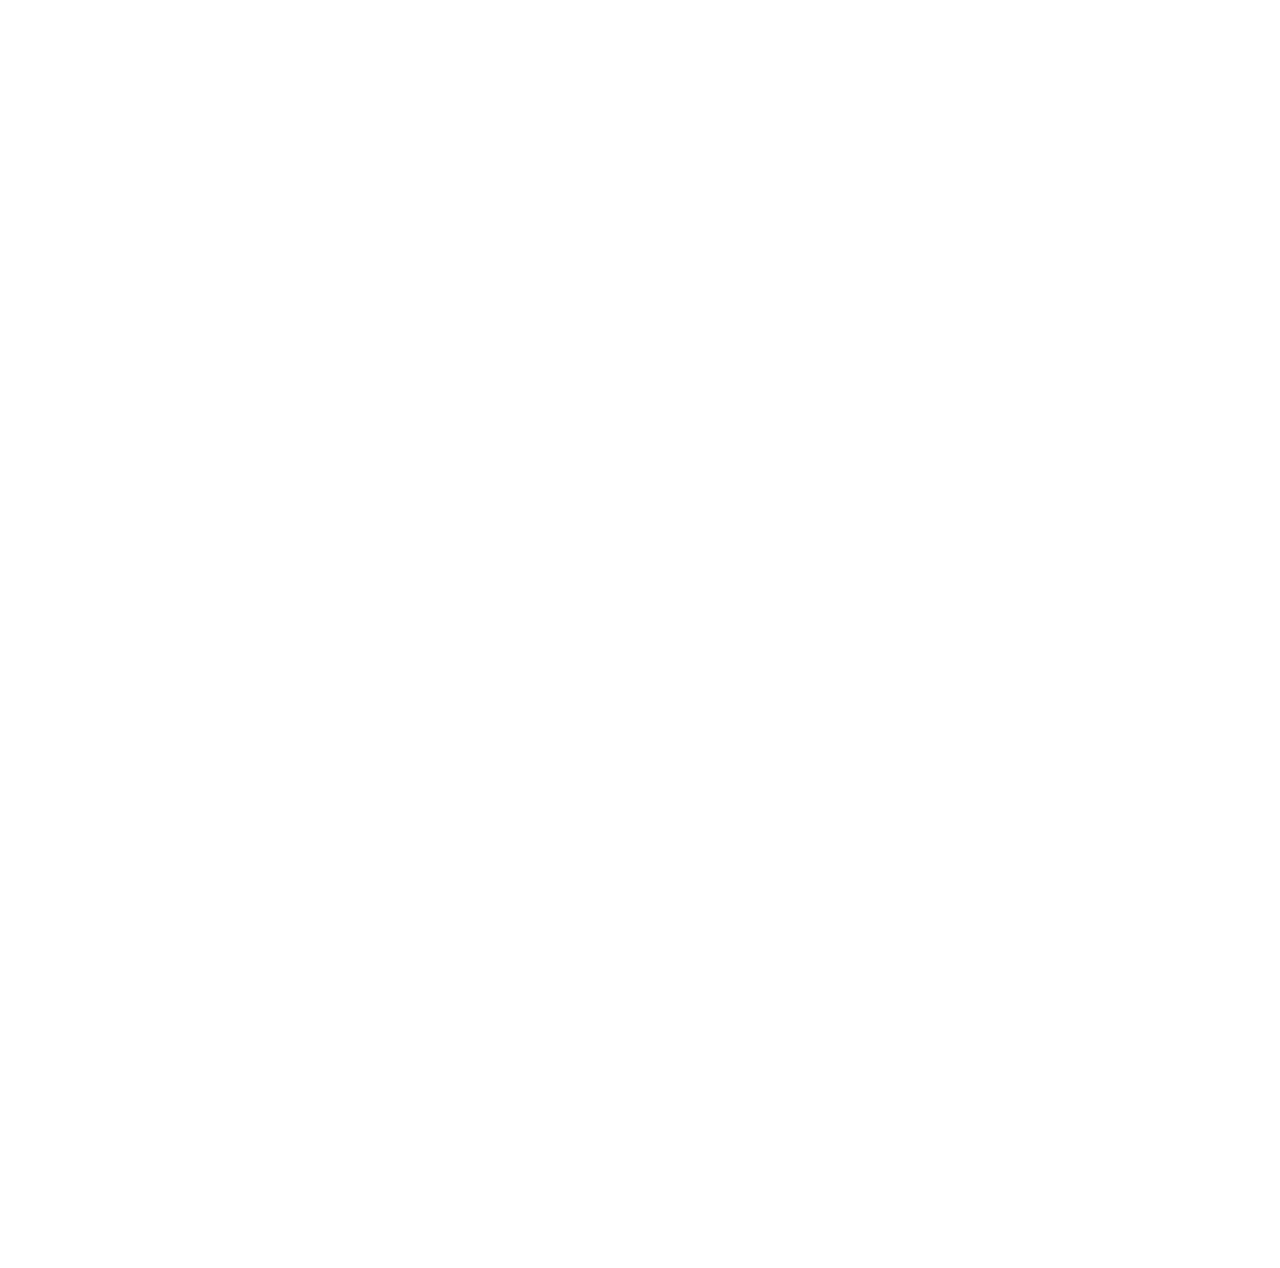
<file: planting.html>
<!DOCTYPE html>
<html>
    <head>
        <meta charset="utf-8">
        <meta http-equiv="X-UA-Compatible" content="IE=edge">
        <title>PLANTING</title>
        <meta name="viewport" content="width=device-width, initial-scale=1">
        <link rel="stylesheet" href="styles/all.css"> 
        <link rel="stylesheet" href="https://cdnjs.cloudflare.com/ajax/libs/font-awesome/6.0.0-beta2/css/all.min.css" integrity="sha512-YWzhKL2whUzgiheMoBFwW8CKV4qpHQAEuvilg9FAn5VJUDwKZZxkJNuGM4XkWuk94WCrrwslk8yWNGmY1EduTA==" crossorigin="anonymous" referrerpolicy="no-referrer" />
    </head>
    <body>
        <nav id="all">
            <div class="logo">
                <h2 class="de">otteecare initiative</h2>
            </div>
        <div class="all2" >
            <li><a href="about.html">about</a></li>
            <li><a href="contact.html">contact</a></li>
            <button id="btnn" onclick="openc()">activities <i class="fas fa-caret-down"></i></button>
                <div class="dropdown_menu" id="subMenu">
                    <ul>
                        <li><a href="all.html">ALL</a></li>
                        <li><a href="ceo.html">The CEO</a></li>
                        <li><a href="construction.html">CONSTRUCTION</a></li>
                        <li><a href="elders.html">MEETING THE ELDERS</a></li>
                        <li><a href="friends.html">FRIENDS</a></li>
                        <li><a href="work.html">WORKING</a></li>
                        <li><a href="planting.html">PLANTING</a></li>
                        <li><a href="school.html">SCHOOL</a></li>
                        <li><a href="sports.html">SPORTS</a></li>
                    </ul>
                    </div>
            
            

        </div>
        </nav>


        <section class="products">
            <h2>planting & cleaning</h2>
            <div class="all-products">
                <div class="product">
                    <img src="img/planting/IMG-20230601-WA0016.jpg">
                    </div>
                <div class="product">
                    <img src="img/planting/IMG-20230601-WA0017.jpg">
                    </div>
                <div class="product">
                    <img src="img/planting/IMG-20230601-WA0018.jpg">
                    </div>
                <div class="product">
                    <img src="img/planting/IMG-20230601-WA0019.jpg">
                    </div>
                    
                <div class="product">
                    <img src="img/planting/IMG-20230601-WA0020.jpg">
                    </div>
                <div class="product">
                    <img src="img/planting/IMG-20230601-WA0021.jpg">
                    </div>
                <div class="product">
                    <img src="img/planting/IMG-20230601-WA0213.jpg">
                    </div>
                <div class="product">
                    <img src="img/planting/IMG-20230601-WA0214.jpg">
                    </div>
                <div class="product">
                    <img src="img/planting/IMG-20230601-WA0215.jpg">
                    </div>
                <div class="product">
                    <img src="img/planting/IMG-20230601-WA0216.jpg">
                    </div>
                <div class="product">
                    <img src="img/planting/IMG-20230601-WA0220.jpg">
                    </div>
                <div class="product">
                    <img src="img/planting/IMG-20230601-WA0221.jpg">
                    </div>
                <div class="product">
                    <img src="img/planting/IMG-20230601-WA0222.jpg">
                    </div>
                <div class="product">
                    <img src="img/planting/IMG-20230601-WA0224.jpg">
                    </div>
                <div class="product">
                    <img src="img/planting/IMG-20230601-WA0226.jpg">
                    </div>
                <div class="product">
                    <img src="img/planting/IMG-20230601-WA0227.jpg">
                    </div>

                    </div>
        
        </section>

        <footer>
            <div class="ck">
                <div class="ck2">
                    <h6 class="st">Stay up to date</h6>
                    <form>
        <input type="email" placeholder="Email address" id="ema" name="ema"  required><br>
        <button id="sub">Submit</button>
        </form>
                </div>
                <div class="ck3">
                    <h6 class="cont">contact</h6>
                    <p class="add">No.30 Enoidem Street, off NEPA Line, Uyo Akwa Ibom  State Nigeria.</p>
                    <a class="cal" href="tel:+2348084016998">Call now</a>
                    <a class="ca" href="#">info@otteecareinitiative.org.ng</a>
                    <a class="ca2" href="#">otteecareorg@gmail.com</a>
                </div>
            </div>
        </footer>
        
        <last>
            <div class="last">
            <h6 class="cop">copyright &copy; 2023 ottecare initiative| powered by otteecare transformation</h6>
            </div>
        </last>
                <!-- JAVA-SCRIPT -->
                <script src="java/main.js"></script>
            </body>
        </html>
</file>
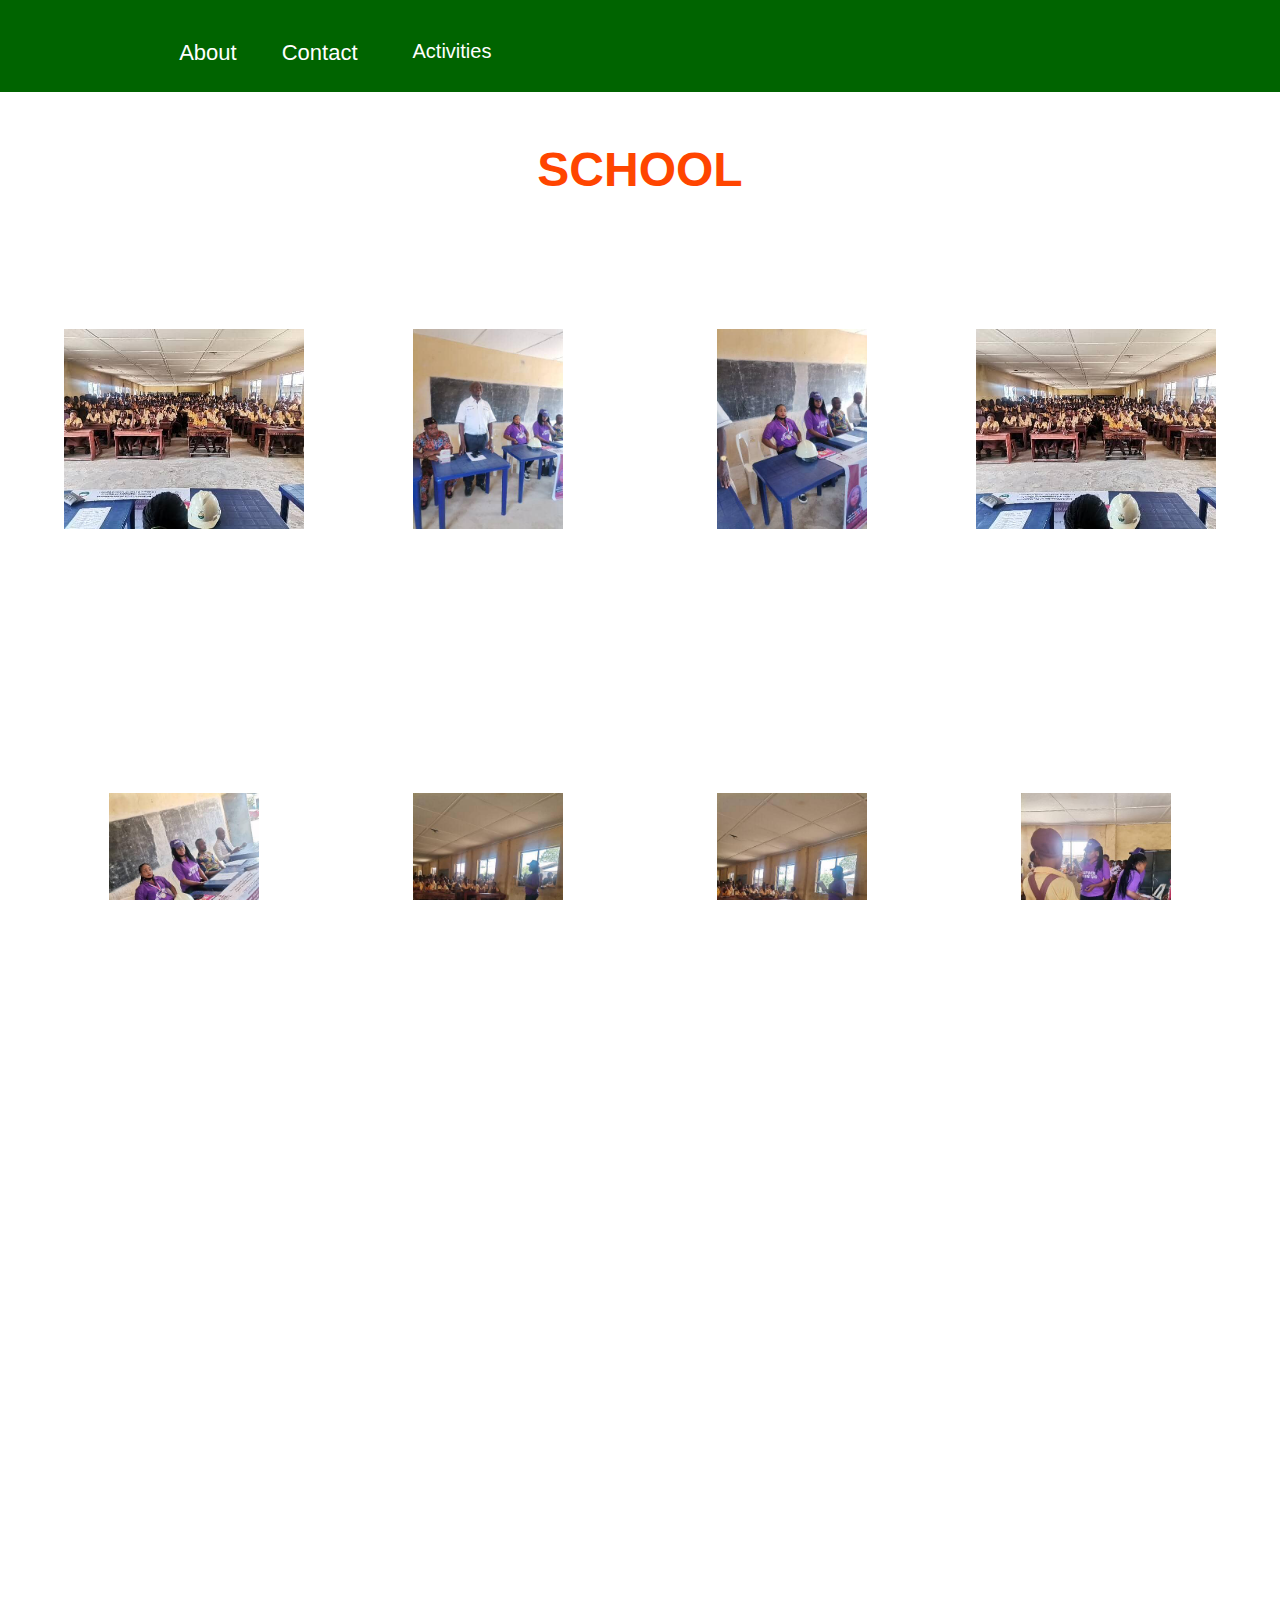
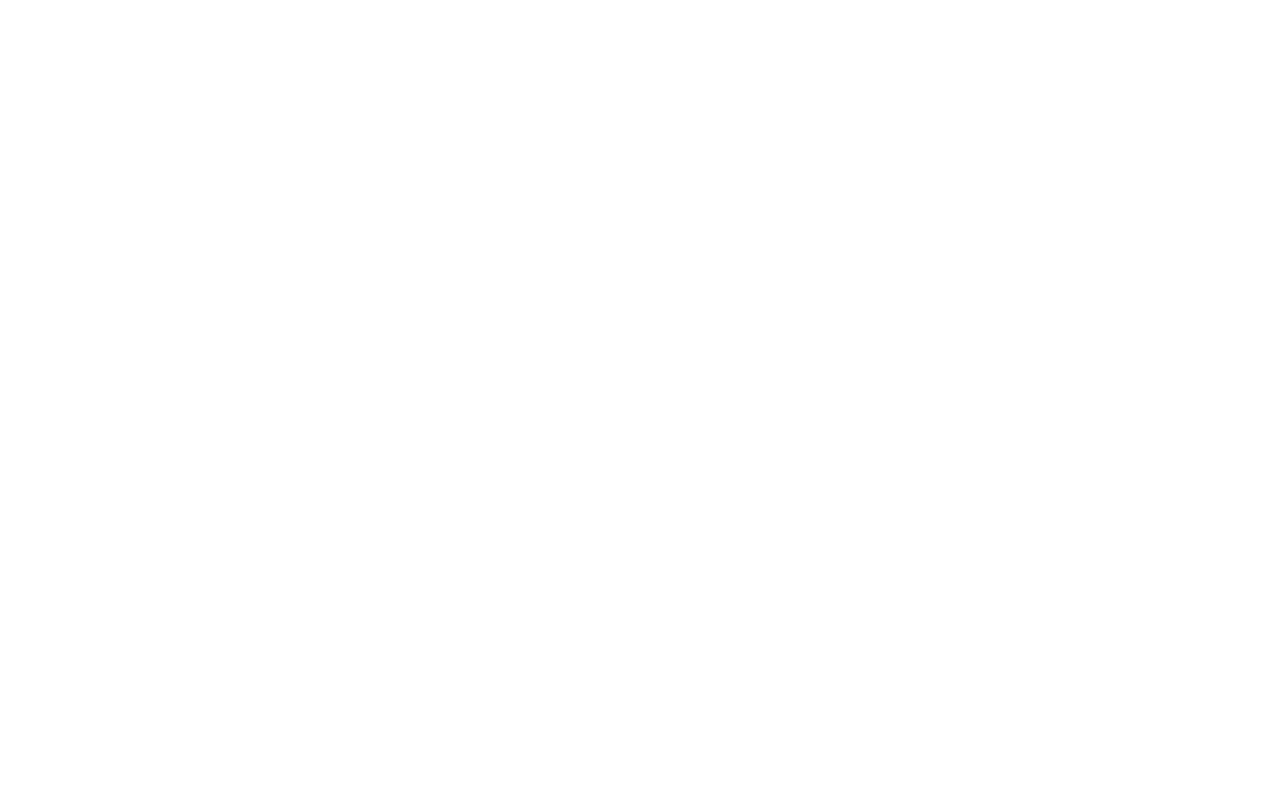
<file: school.html>
<!DOCTYPE html>
<html>
    <head>
        <meta charset="utf-8">
        <meta http-equiv="X-UA-Compatible" content="IE=edge">
        <title>SCHOOL</title>
        <meta name="viewport" content="width=device-width, initial-scale=1">
        <link rel="stylesheet" href="styles/all.css"> 
        <link rel="stylesheet" href="https://cdnjs.cloudflare.com/ajax/libs/font-awesome/6.0.0-beta2/css/all.min.css" integrity="sha512-YWzhKL2whUzgiheMoBFwW8CKV4qpHQAEuvilg9FAn5VJUDwKZZxkJNuGM4XkWuk94WCrrwslk8yWNGmY1EduTA==" crossorigin="anonymous" referrerpolicy="no-referrer" />
    </head>
    <body>
        <nav id="all">
            <div class="logo">
                <h2 class="de">otteecare initiative</h2>
            </div>
        <div class="all2" >
            <li><a href="about.html">about</a></li>
            <li><a href="contact.html">contact</a></li>
            <button id="btnn" onclick="openc()">activities <i class="fas fa-caret-down"></i></button>
                <div class="dropdown_menu" id="subMenu">
                    <ul>
                        <li><a href="all.html">ALL</a></li>
                        <li><a href="ceo.html">The CEO</a></li>
                        <li><a href="construction.html">CONSTRUCTION</a></li>
                        <li><a href="elders.html">MEETING THE ELDERS</a></li>
                        <li><a href="friends.html">FRIENDS</a></li>
                        <li><a href="work.html">WORKING</a></li>
                        <li><a href="planting.html">PLANTING</a></li>
                        <li><a href="school.html">SCHOOL</a></li>
                        <li><a href="sports.html">SPORTS</a></li>
                    </ul>
                    </div>
            
            

        </div>
        </nav>

        <section class="products">
            <h2>school</h2>
            <div class="all-products">
                <div class="product">
                    <img src="img/school/IMG-20230601-WA0153.jpg">
                    </div>
                <div class="product">
                    <img src="img/school/IMG-20230601-WA0155.jpg">
                    </div>
                <div class="product">
                    <img src="img/school/IMG-20230601-WA0156.jpg">
                    </div>
                    <div class="product">
                        <img src="img/school/IMG-20230601-WA0154.jpg">
                        </div>
                <div class="product">
                    <img src="img/school/IMG-20230601-WA0157.jpg">
                    </div>
                <div class="product">
                    <img src="img/school/IMG-20230601-WA0158.jpg">
                    </div>
                <div class="product">
                    <img src="img/school/IMG-20230601-WA0159.jpg">
                    </div>
                <div class="product">
                    <img src="img/school/IMG-20230601-WA0164.jpg">
                    </div>
                <div class="product">
                    <img src="img/school/IMG-20230601-WA0163.jpg">
                    </div>
                <div class="product">
                    <img src="img/school/IMG-20230601-WA0166.jpg">
                    </div>
                <div class="product">
                    <img src="img/school/IMG-20230601-WA0167.jpg">
                    </div>
                <div class="product">
                    <img src="img/school/IMG-20230601-WA0168.jpg">
                    </div>

                    </div>
        
        </section>


        <footer>
            <div class="ck">
                <div class="ck2">
                    <h6 class="st">Stay up to date</h6>
                    <form>
        <input type="email" placeholder="Email address" id="ema" name="ema"  required><br>
        <button id="sub">Submit</button>
        </form>
                </div>
                <div class="ck3">
                    <h6 class="cont">contact</h6>
                    <p class="add">No.30 Enoidem Street, off NEPA Line, Uyo Akwa Ibom  State Nigeria.</p>
                    <a class="cal" href="tel:+2348084016998">Call now</a>
                    <a class="ca" href="#">info@otteecareinitiative.org.ng</a>
                    <a class="ca2" href="#">otteecareorg@gmail.com</a>
                </div>
            </div>
        </footer>
        
        <last>
            <div class="last">
            <h6 class="cop">copyright &copy; 2023 ottecare initiative| powered by otteecare transformation</h6>
            </div>
        </last>
                <!-- JAVA-SCRIPT -->
                <script src="java/main.js"></script>
            </body>
        </html>
</file>
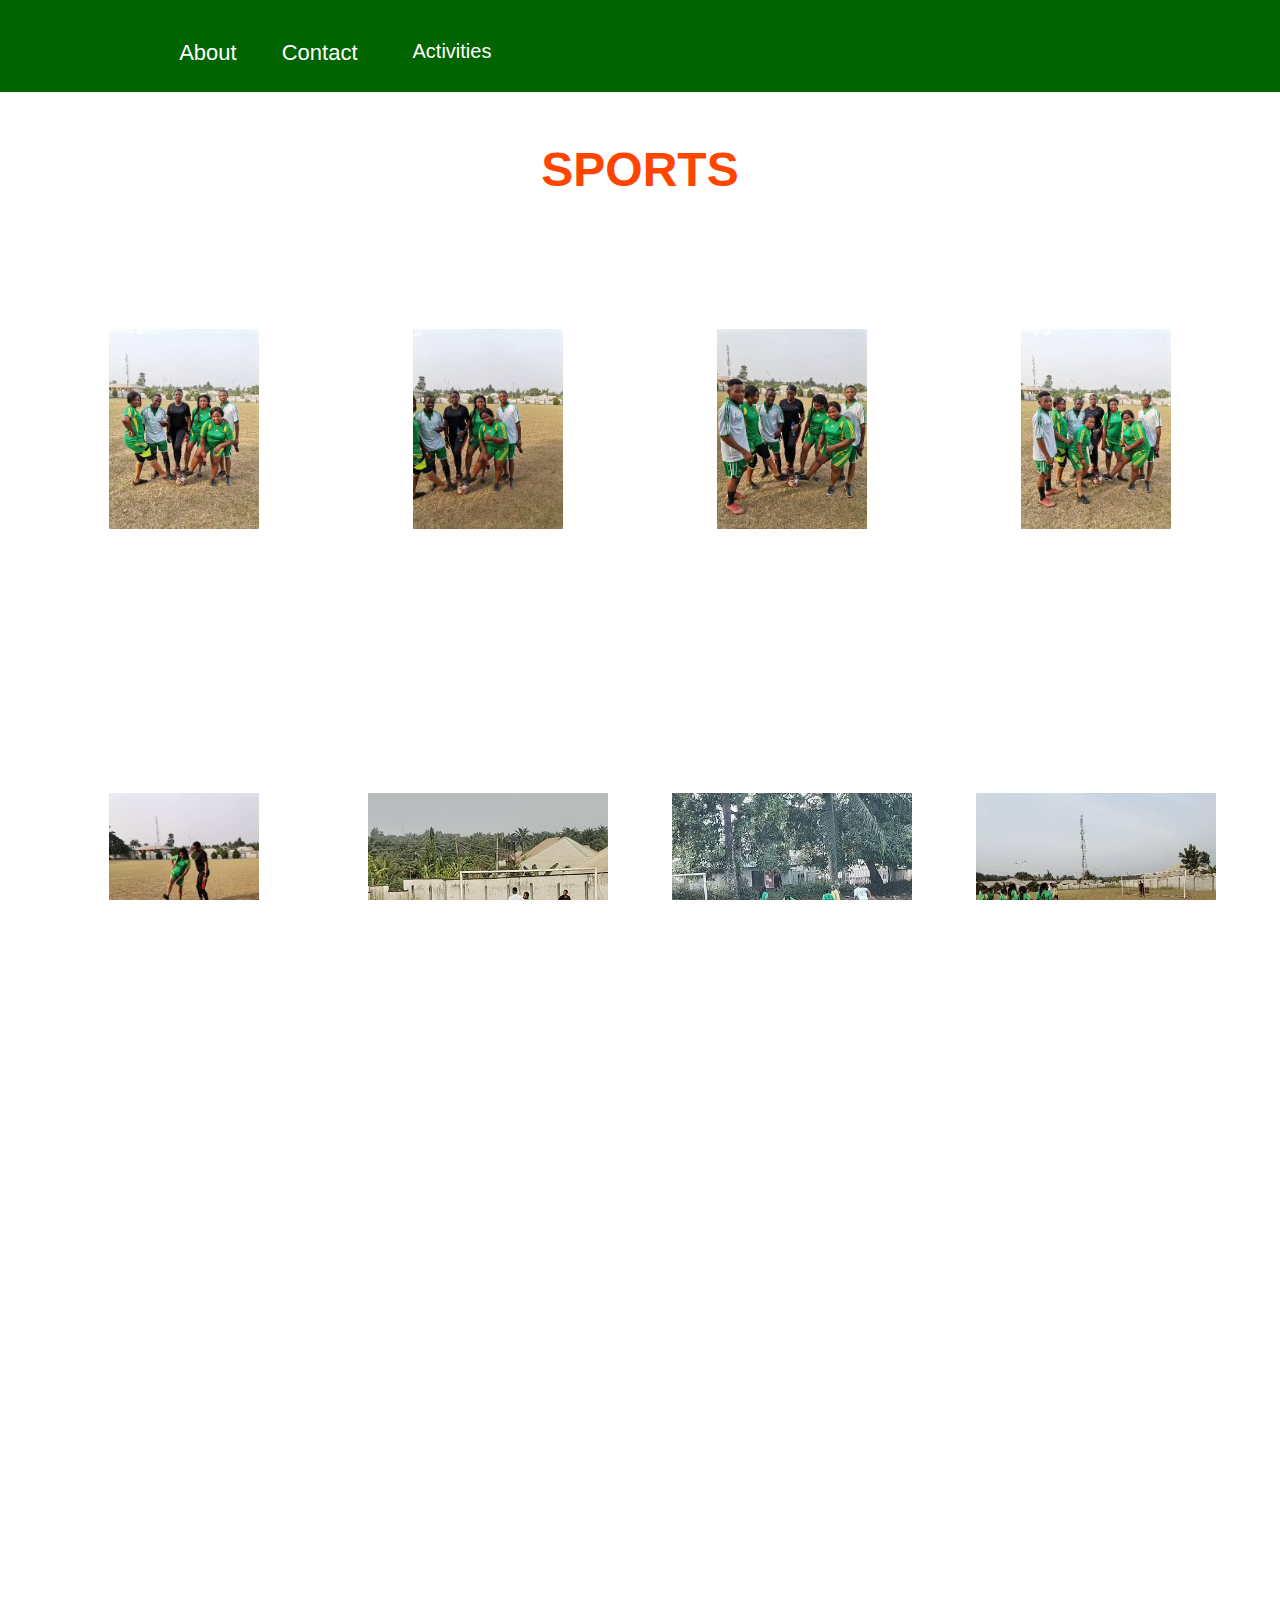
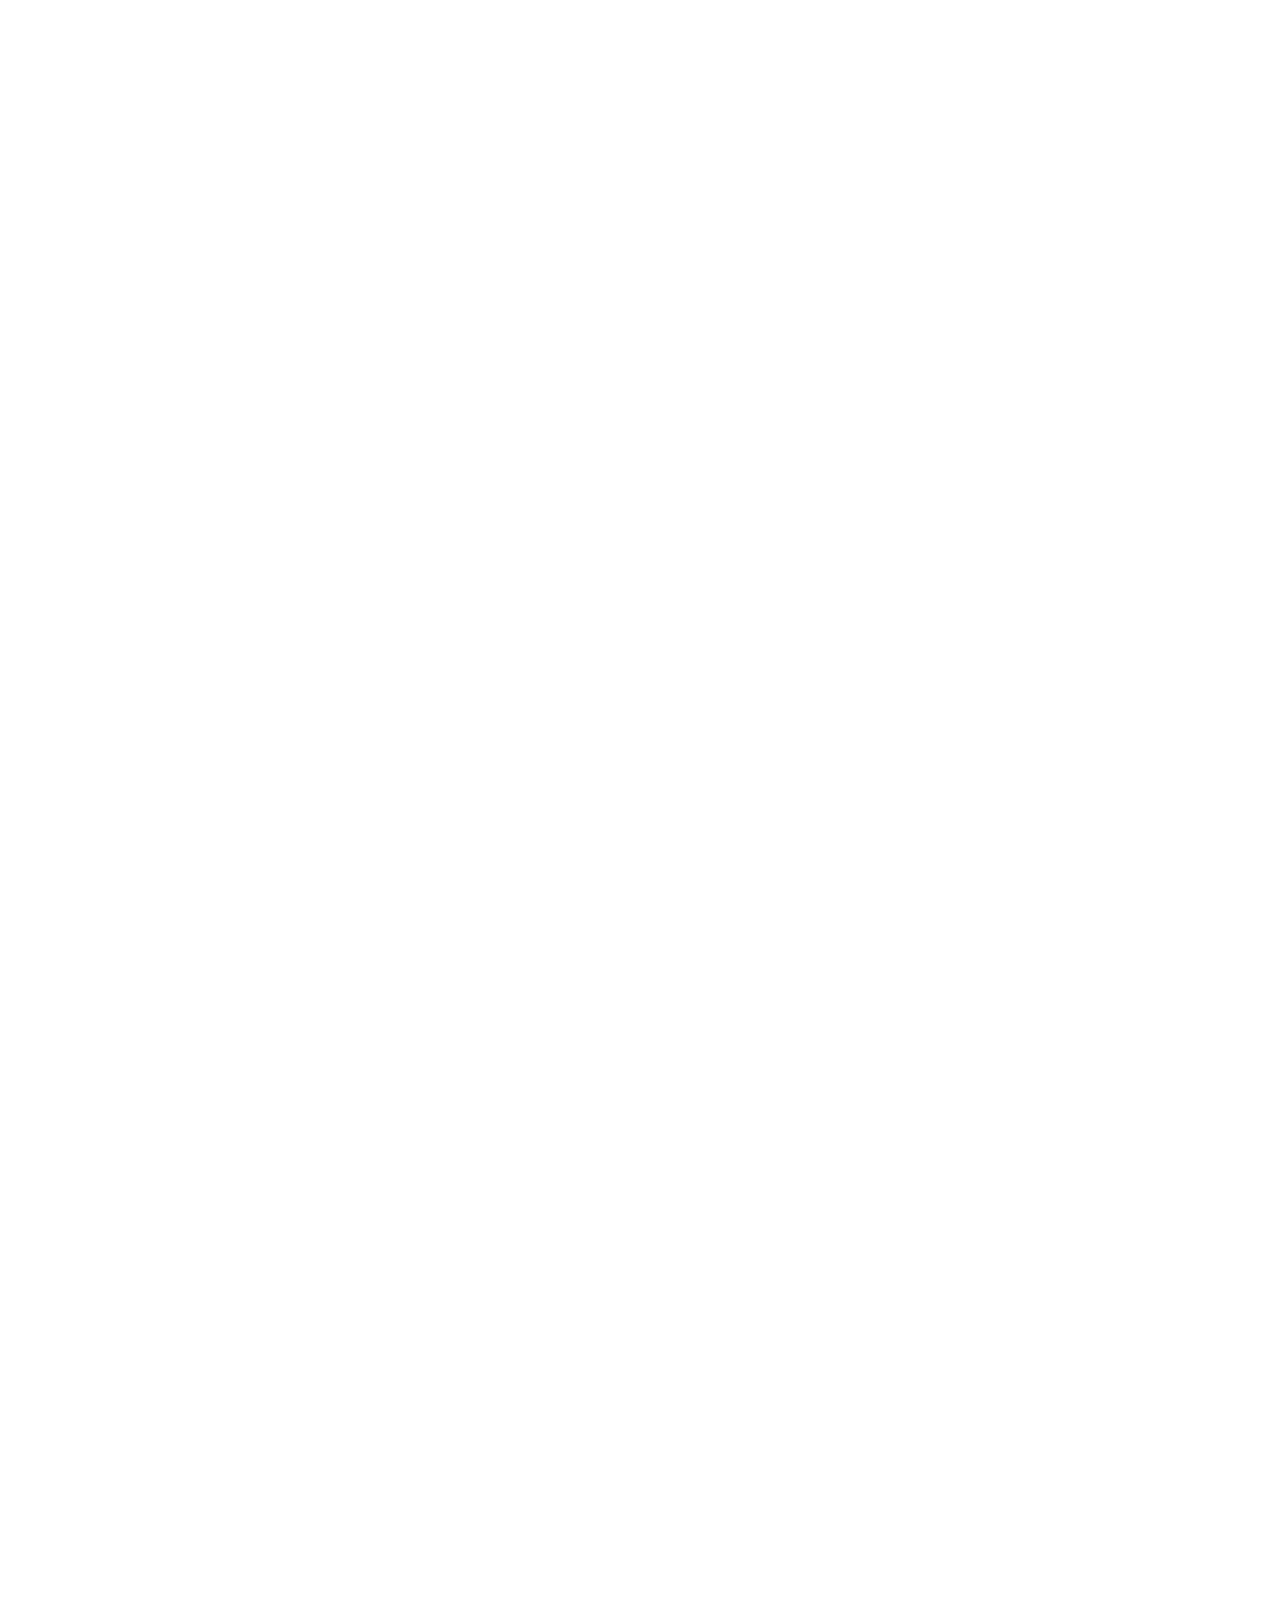
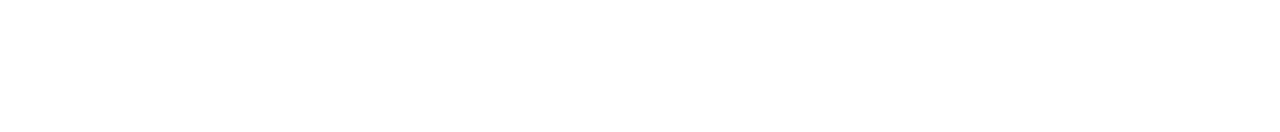
<file: sports.html>
<!DOCTYPE html>
<html>
    <head>
        <meta charset="utf-8">
        <meta http-equiv="X-UA-Compatible" content="IE=edge">
        <title>SPORTS</title>
        <meta name="viewport" content="width=device-width, initial-scale=1">
        <link rel="stylesheet" href="styles/all.css"> 
        <link rel="stylesheet" href="https://cdnjs.cloudflare.com/ajax/libs/font-awesome/6.0.0-beta2/css/all.min.css" integrity="sha512-YWzhKL2whUzgiheMoBFwW8CKV4qpHQAEuvilg9FAn5VJUDwKZZxkJNuGM4XkWuk94WCrrwslk8yWNGmY1EduTA==" crossorigin="anonymous" referrerpolicy="no-referrer" />
    </head>
    <body>
        <nav id="all">
            <div class="logo">
                <h2 class="de">otteecare initiative</h2>
            </div>
        <div class="all2" >
            <li><a href="about.html">about</a></li>
            <li><a href="contact.html">contact</a></li>
            <button id="btnn" onclick="openc()">activities <i class="fas fa-caret-down"></i></button>
                <div class="dropdown_menu" id="subMenu">
                    <ul>
                        <li><a href="all.html">ALL</a></li>
                        <li><a href="ceo.html">The CEO</a></li>
                        <li><a href="construction.html">CONSTRUCTION</a></li>
                        <li><a href="elders.html">MEETING THE ELDERS</a></li>
                        <li><a href="friends.html">FRIENDS</a></li>
                        <li><a href="work.html">WORKING</a></li>
                        <li><a href="planting.html">PLANTING</a></li>
                        <li><a href="school.html">SCHOOL</a></li>
                        <li><a href="sports.html">SPORTS</a></li>
                    </ul>
                    </div>
            
            

        </div>
        </nav>

        <section class="products">
            <h2>sports</h2>
            <div class="all-products">
                <div class="product">
                    <img src="img/sports/IMG-20230601-WA0069.jpg">
                    </div>
                <div class="product">
                    <img src="img/sports/IMG-20230601-WA0070.jpg">
                    </div>
                <div class="product">
                    <img src="img/sports/IMG-20230601-WA0071.jpg">
                    </div>
                <div class="product">
                    <img src="img/sports/IMG-20230601-WA0072.jpg">
                    </div>
                    
                <div class="product">
                    <img src="img/sports/IMG-20230601-WA0073.jpg">
                    </div>
                <div class="product">
                    <img src="img/sports/IMG-20230601-WA0075.jpg">
                    </div>
                <div class="product">
                    <img src="img/sports/IMG-20230601-WA0076.jpg">
                    </div>
                <div class="product">
                    <img src="img/sports/IMG-20230601-WA0078.jpg">
                    </div>
                <div class="product">
                    <img src="img/sports/IMG-20230601-WA0080.jpg">
                    </div>
                <div class="product">
                    <img src="img/sports/IMG-20230601-WA0198.jpg">
                    </div>
                <div class="product">
                    <img src="img/sports/IMG-20230601-WA0199.jpg">
                    </div>
                <div class="product">
                    <img src="img/sports/IMG-20230601-WA0200.jpg">
                    </div>
                <div class="product">
                    <img src="img/sports/IMG-20230601-WA0201.jpg">
                    </div>
                <div class="product">
                    <img src="img/sports/IMG-20230601-WA0202.jpg">
                    </div>
                <div class="product">
                    <img src="img/sports/IMG-20230601-WA0204.jpg">
                    </div>
                <div class="product">
                    <img src="img/sports/IMG-20230601-WA0208.jpg">
                    </div>
                <div class="product">
                    <img src="img/sports/IMG-20230601-WA0210.jpg">
                    </div>
                <div class="product">
                    <img src="img/sports/IMG-20230601-WA0211.jpg">
                    </div>
                    </div>
        
        </section>


        <footer>
            <div class="ck">
                <div class="ck2">
                    <h6 class="st">Stay up to date</h6>
                    <form>
        <input type="email" placeholder="Email address" id="ema" name="ema"  required><br>
        <button id="sub">Submit</button>
        </form>
                </div>
                <div class="ck3">
                    <h6 class="cont">contact</h6>
                    <p class="add">No.30 Enoidem Street, off NEPA Line, Uyo Akwa Ibom  State Nigeria.</p>
                    <a class="cal" href="tel:+2348084016998">Call now</a>
                    <a class="ca" href="#">info@otteecareinitiative.org.ng</a>
                    <a class="ca2" href="#">otteecareorg@gmail.com</a>
                </div>
            </div>
        </footer>
        
        <last>
            <div class="last">
            <h6 class="cop">copyright &copy; 2023 ottecare initiative| powered by otteecare transformation</h6>
            </div>
        </last>
                <!-- JAVA-SCRIPT -->
                <script src="java/main.js"></script>
            </body>
        </html>
</file>
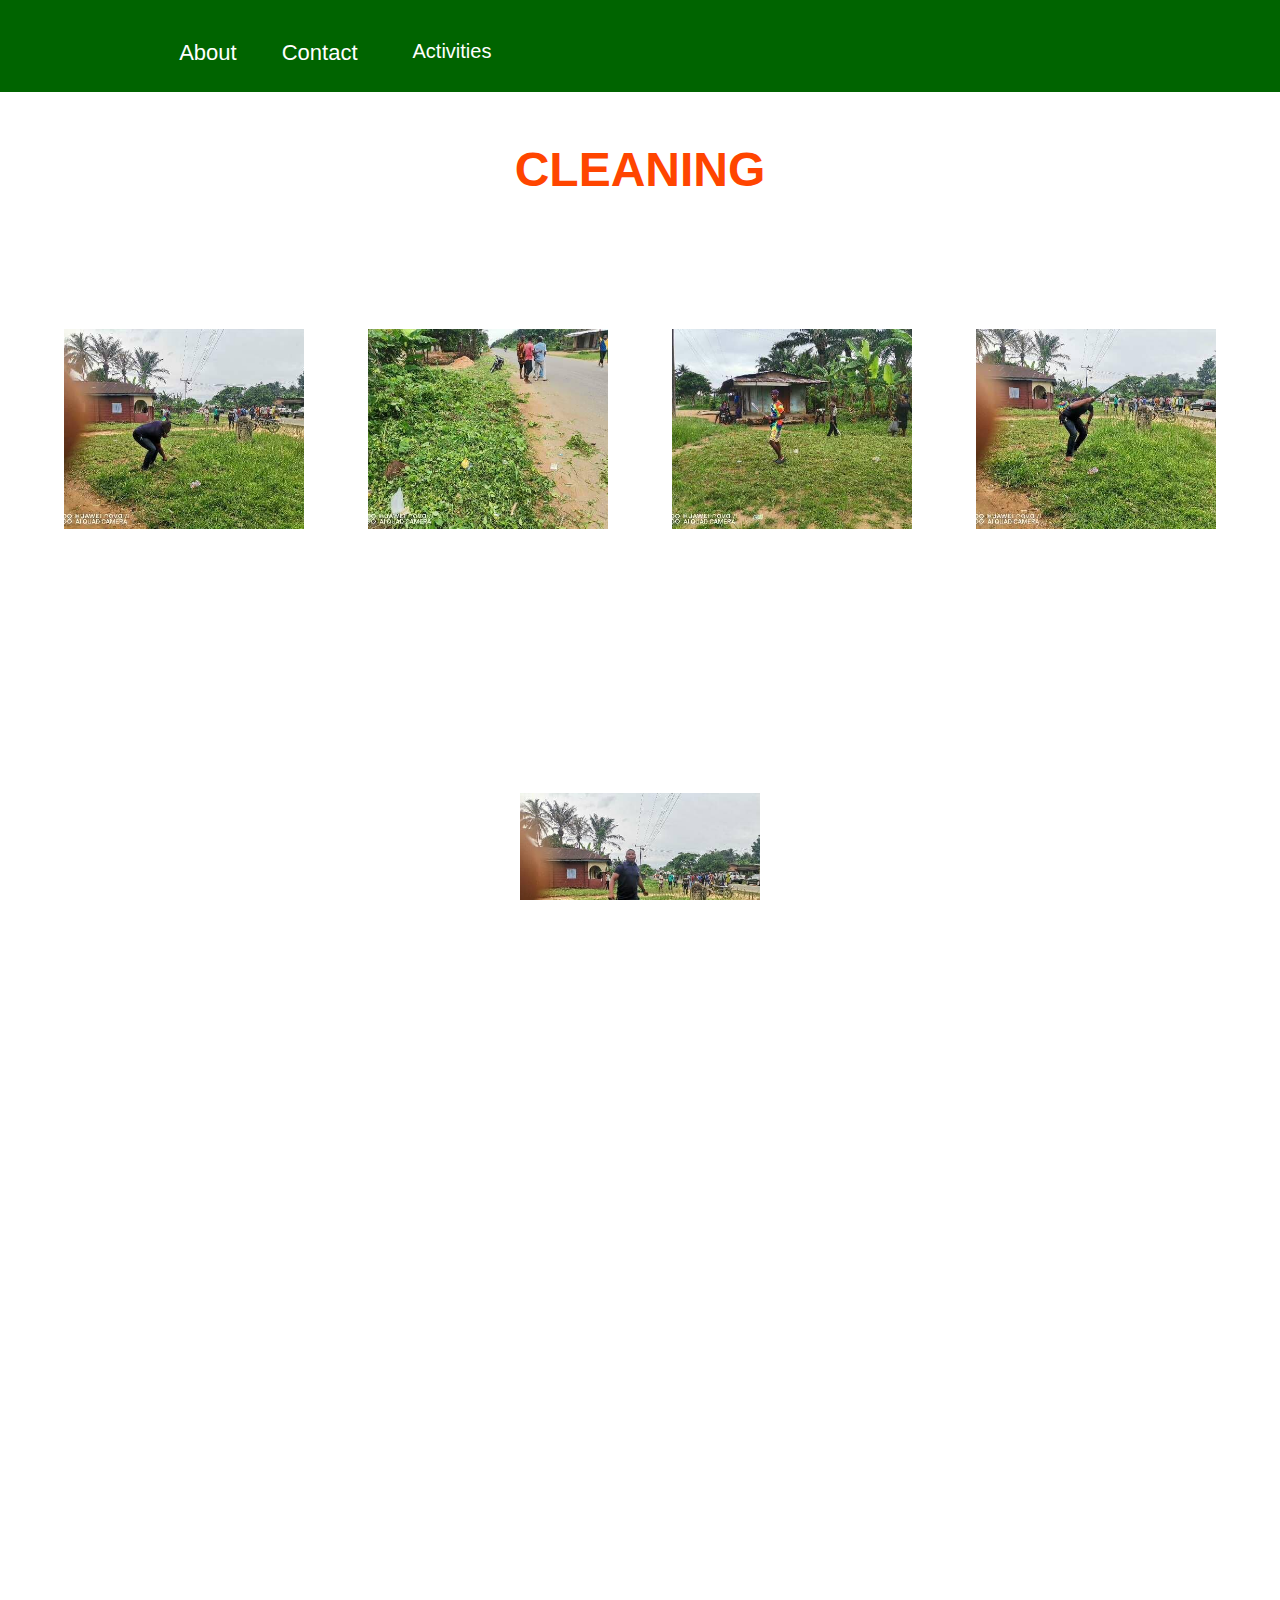
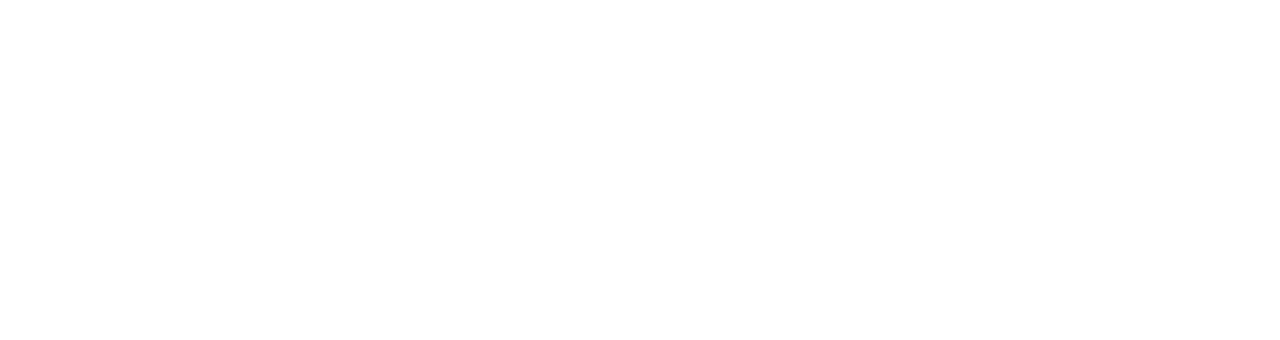
<file: work.html>
<!DOCTYPE html>
<html>
    <head>
        <meta charset="utf-8">
        <meta http-equiv="X-UA-Compatible" content="IE=edge">
        <title>WORKING</title>
        <meta name="viewport" content="width=device-width, initial-scale=1">
        <link rel="stylesheet" href="styles/all.css"> 
        <link rel="stylesheet" href="https://cdnjs.cloudflare.com/ajax/libs/font-awesome/6.0.0-beta2/css/all.min.css" integrity="sha512-YWzhKL2whUzgiheMoBFwW8CKV4qpHQAEuvilg9FAn5VJUDwKZZxkJNuGM4XkWuk94WCrrwslk8yWNGmY1EduTA==" crossorigin="anonymous" referrerpolicy="no-referrer" />
    </head>
    <body>
        <nav id="all">
            <div class="logo">
                <h2 class="de">otteecare initiative</h2>
            </div>
        <div class="all2" >
            <li><a href="about.html">about</a></li>
            <li><a href="contact.html">contact</a></li>
            <button id="btnn" onclick="openc()">activities <i class="fas fa-caret-down"></i></button>
                <div class="dropdown_menu" id="subMenu">
                    <ul>
                        <li><a href="all.html">ALL</a></li>
                        <li><a href="ceo.html">The CEO</a></li>
                        <li><a href="construction.html">CONSTRUCTION</a></li>
                        <li><a href="elders.html">MEETING THE ELDERS</a></li>
                        <li><a href="friends.html">FRIENDS</a></li>
                        <li><a href="work.html">WORKING</a></li>
                        <li><a href="planting.html">PLANTING</a></li>
                        <li><a href="school.html">SCHOOL</a></li>
                        <li><a href="sports.html">SPORTS</a></li>
                    </ul>
                    </div>
            
            

        </div>
        </nav>

        <section class="products">
            <h2>cleaning</h2>
            <div class="all-products">
                <div class="product">
                    <img src="img/men at work/IMG-20230601-WA0012.jpg">
                    </div>
                <div class="product">
                    <img src="img/men at work/IMG-20230601-WA0051.jpg">
                    </div>
                <div class="product">
                    <img src="img/men at work/IMG-20230601-WA0052.jpg">
                    </div>
                <div class="product">
                    <img src="img/men at work/IMG-20230601-WA0053.jpg">
                    </div>
                <div class="product">
                    <img src="img/men at work/IMG-20230601-WA0054.jpg">
                    </div>
                    
             
                    </div>
        
        </section>


        <footer>
            <div class="ck">
                <div class="ck2">
                    <h6 class="st">Stay up to date</h6>
                    <form>
        <input type="email" placeholder="Email address" id="ema" name="ema"  required><br>
        <button id="sub">Submit</button>
        </form>
                </div>
                <div class="ck3">
                    <h6 class="cont">contact</h6>
                    <p class="add">No.30 Enoidem Street, off NEPA Line, Uyo Akwa Ibom  State Nigeria.</p>
                    <a class="cal" href="tel:+2348084016998">Call now</a>
                    <a class="ca" href="#">info@otteecareinitiative.org.ng</a>
                    <a class="ca2" href="#">otteecareorg@gmail.com</a>
                </div>
            </div>
        </footer>
        
        <last>
            <div class="last">
            <h6 class="cop">copyright &copy; 2023 ottecare initiative| powered by otteecare transformation</h6>
            </div>
        </last>
                <!-- JAVA-SCRIPT -->
                <script src="java/main.js"></script>
            </body>
        </html>
</file>
<file: styles/about.css>
*{
    margin: 0;
    padding: 0;
    list-style: none;
    box-sizing: border-box;
}
body{
    font-family: 'Trebuchet MS', 'Lucida Sans Unicode', 'Lucida Grande', 'Lucida Sans', Arial, sans-serif;
}


#all{
    background-color: darkgreen;
    padding-bottom: 15px;
    display: flex;
    flex-direction: row;
}
.de{
    margin-top: 30px;
   font-size: 35px;
   margin-left: 100px;
   text-transform: capitalize;
   color: rgb(255, 255, 255);
   cursor: pointer;
}
.all2{
    display: flex;
    margin-top: 40px;
    margin-left: 30%;
    gap: 35px;
}
.all2 li a{
    color: rgb(255, 255, 255);
    font-size: 20px;
    text-decoration: none;
    text-transform: capitalize;
    transition: all .30s ease;
}
.all2 li a:hover{
    color: green;
}
.btn{
    border: none;
    background-color: rgb(255, 255, 255);
    padding: 20px 30px;
    margin-top: 25px;
    margin-left: 50px;
    font-size: 15px;
    font-weight: bolder;
    color: darkgreen;
    text-transform: uppercase;
    transition: all .30s ease;
}
.btn:hover{
    background-color: rgb(255, 255, 255);
    color: green;
}

#btnn{
    border: none;
    margin-bottom: 4px;
    background-color: darkgreen;
    text-transform: capitalize;
    margin-left: 10px;
    font-size: 20px;
    color: white;
    transition: all .30s ease;
    cursor: pointer;
}
.dropdown_menu{
    display: none;
}
.open{
    display: block;
    position: absolute;
    background-color: darkgreen;
    top: 13.1%;
    left: 72%;
}
.dropdown_menu ul li{
    width: 100%;
    padding-left: 30px;
    padding-right: 30px;
    margin-top: 10px;
    margin-bottom: 9px;
}
.dropdown_menu ul li a{
    color: white;
}
.active:hover{
    color: yellow;
}
.active:hover::after{
content: '>';
color: red;
}
#about-section {
    width: 100%;
    height: auto;
    display: flex;
    justify-content: space-between;
    align-items: center;
    padding: 80px 12%;
}
.about-left img{
    width: 420px;
    height: 350px;
    transform: translateY(10px);
}
.about-right {
    width: 54%;
}

.about-right ul li {
    display: flex;
    align-items: center;
}

.about-right h1 {
    color: #e74d06;
    font-size: 37px;
    margin-bottom: 5px;
}

.about-right p {
    color: #444;
    line-height: 26px;
    font-size: 15px;
}

.about-right .address {
    margin: 25px 0;
}

.about-right .address ul li {
    margin-bottom: 5px;
}

.address .address-logo {
    margin-right: 15px;
    color: darkgreen;
}

.address .saprater {
    margin: 0 35px;
}

.about-right .expertise ul {
    width: 80%;
    display: flex;
    align-items: center;
    justify-content: space-between;
}
.our{
    font-size: 42px;
    text-transform: capitalize;
    text-align: center;
    justify-content: center;
    font-style: italic;
    color: orangered;
    margin-bottom: 50px;
}
.min{
    display: flex;
    flex-direction: row;
    text-align: center;
    justify-content: center;
    height: 40vh;
}
.t1{
    width: 30%;
    margin-right: 30px;
    font-size: 17px;
}
.t2{
    width: 30%;
    margin-right: 30px;
    font-size: 17px;
    text-transform: capitalize;
}
.t3{
    text-transform: capitalize;
    font-size: 17px;
    width: 30%;
}
.u1{
    line-height: 32.5px;
}
.u2, .u3{
    line-height: 50px;
}
.p1{
    text-transform: none;
    padding-top: 48px;
}
.p2{
    text-transform: none;
    padding-top: 48px;
}
.p3{
    text-transform: none;
    padding-top: 48px;
}
.em{
    color: red;
    font-size: 19px;
}
footer{
    background-color: rgb(0, 0, 0);
    height: 70vh;
    border-bottom: 1px solid rgba(255, 255, 255, 0.261);
}
.ck{
    display: flex;
    flex-direction: row;
}
.ck2{
    width: 45%;
    margin-top: 100px;
    margin-left: 70px;
}
.st{
    font-size: 27px;
    color: white;
    font-family: Arial, Helvetica, sans-serif;
    font-weight: bolder;
    margin-bottom: 25px;
}
#ema{
    font-weight: bolder;
    padding: .75em;
    width: 100%;
    height: 7vh;
    border-width: 1px;
    color: green;
    border-radius: 3px;
}
#ema::placeholder{
    font-size: 15px;
    color: rgba(0, 0, 0, 0.741);
}
#sub{
    margin-top: 30px;
    border: none;
    padding: 15px 25px;
    background-color: white;
    color: darkgreen;
    letter-spacing: 2px;
    font-size: 18px;
    text-transform: uppercase;
    font-weight: bolder;
}

.ck3{
    margin-left: 15%;
    margin-top: 100px;
}
.cont{
    color: white;
    font-size: 25px;
    text-transform: capitalize;
    margin-left: 35%;
    margin-bottom: 25px;
}
.add{
    margin-left: 35%;
    font-size: 17px;
    margin-right: 8%;
    text-transform: capitalize;
    color: white;
    line-height: 30px;
    margin-bottom: 30px;
}
.cal{
    margin-left: 35%;    color: darkgreen;
    text-decoration: none;
    padding-top: 10px;
    padding-left: 20px;
    padding-bottom: 10px;
    padding-right: 20px;
    border-radius: 2px;
    background-color: rgb(255, 255, 255);
    text-transform: uppercase;
    font-size: 17px;
    transition: all .5s ease;
    text-align: center;
    font-weight: bolder;
    letter-spacing: 3px;
}
.ca{
   position: relative;
   top: 10%;
   left: 35%;
   transition: all .5s ease;
   color: darkgreen;
}
.ca2{
   position: relative;
   top: 25%;
   left: -9%;
   transition: all .5s ease;
   color: darkgreen;
}
.ca:hover{
    color: green;
}

/* Last */
.last{
    background-color: black;
    color: rgba(255, 255, 255, 0.468);
    height: 15vh;
    width: 100%;
}
.cop{
    padding-top: 50px;
    margin-left: 70px;
    font-size: 15px;
    text-transform: capitalize;

}
@media only screen and (min-width: 319px) and (max-width: 321px){
    html,body{
        margin: 0;
        padding: 0;
        width: 100%;
        height: 100%;
        overflow-x: hidden;
      }
      .de{
        margin-top: 30px;
       font-size: 25px;
       margin-left: 15px;
       text-transform: capitalize;
       color: rgb(255, 255, 255);
       cursor: pointer;
       display: none;
    }
    .all2{
        display: flex;
        margin-top: 40px;
        margin-left: 6.5%;
        gap: 38px;
        margin-bottom: 10px;
    }
    .all2 li a{
        color: rgb(255, 255, 255);
        font-size: 19px;
        text-decoration: none;
        text-transform: capitalize;
        transition: all .30s ease;
    }
    .all2 li a:hover{
        color: green;
    }
    .open{
        display: block;
        position: fixed;
        background-color: darkgreen;
        top: 16.7%;
        left: 40%;
    }
    .dropdown_menu ul li{
        width: 100%;
        padding-left: 30px;
        padding-right: 6px;
        margin-top: 10px;
        margin-bottom: 9px;
    }
    .dropdown_menu ul li a{
        color: white;
    }
.btn{
    border: none;
    background-color: rgb(255, 255, 255);
    padding: 20px 30px;
    margin-top: 25px;
    margin-left: 50px;
    font-size: 15px;
    font-weight: bolder;
    color: darkgreen;
    text-transform: uppercase;
    transition: all .30s ease;
}
.btn:hover{
    background-color: rgb(255, 255, 255);
    color: green;
}

#about-section {
    width: 100%;
    height: auto;
    display: flex;
    flex-direction: column-reverse;
    align-items: center;
    padding: 80px 12%;
}
.about-left img{
    width: 280px;
    height: 300px;
    transform: translateY(5px);
}
.about-right {
    margin-top: -15px;
    width: 120%;
}

.about-right ul li {
    display: flex;
    align-items: center;
}

.about-right h1 {
    color: #e74d06;
    font-size: 40px;
    margin-bottom: 5px;
}
h4{
    font-size: 18px;
}
.about-right p {
    color: #444;
    line-height: 26px;
    font-size: 15px;
}

.about-right .address {
    width: 100%;
    margin: 25px 0px;
}

.about-right .address ul li {
    margin-bottom: 5px;
}

.address .address-logo {
    margin-right: 15px;
    color: darkgreen;
}

.address .saprater {
    margin: 0 35px;
}
.our{
    font-size: 35px;
    text-transform: capitalize;
    text-align: center;
    justify-content: center;
    font-style: italic;
    color: orangered;
    margin-bottom: 100px;
}
.min{
    display: flex;
    flex-direction: column;
    text-align: left;
    justify-content: left;
    height: 130vh;
    margin-top: -50px;
    margin-left: 25px;
}
.t1{
    width: 95%;
    font-size: 17px;
}
.t2{
    width: 95%;
    font-size: 17px;
    text-transform: capitalize;
}
.t3{
    text-transform: capitalize;
    font-size: 17px;
    width: 95%;
}
.u1{
    line-height: 32.5px;
}
.u2, .u3{
    line-height: 50px;
}
.p1{
    text-transform: none;
    padding-top: 18px;
    margin-bottom: 40px;
}
.p2{
    text-transform: none;
    padding-top: 18px;
    margin-bottom: 40px;
}
.p3{
    text-transform: none;
    padding-top: 18px;
    margin-bottom: 40px;
}
.em{
    color: red;
    font-size: 19px;
}
footer{
    background-color: rgb(0, 0, 0);
    height:125.5vh;
    border-bottom: 1px solid rgba(255, 255, 255, 0.261);
}
.ck{
    display: flex;
    flex-direction: column;
}
.ck2{
    width: 70%;
    margin-top: 100px;
    margin-left: 30px;
}
.st{
    font-size: 30px;
    color: white;
    font-family: Arial, Helvetica, sans-serif;
    font-weight: bolder;
    margin-bottom: 25px;
}
#ema{
    padding: .75em;
    width: 115%;
    height: 7vh;
    border-width: 1px;
    color: green;
    border-radius: 3px;
}
#ema::placeholder{
    font-size: 18px;
    color: rgba(0, 0, 0, 0.741);
}
#sub{
    margin-top: 30px;
    border: none;
    padding: 15px 25px;
    background-color: white;
    color: darkgreen;
    letter-spacing: 2px;
    font-size: 20px;
    text-transform: uppercase;
    font-weight: bolder;
}

.ck3{
    margin-left: 1%;
    margin-top: 70px;
}
.cont{
    color: white;
    font-size: 30px;
    text-transform: capitalize;
    margin-left: 30px;
    margin-bottom: 25px;
}
.add{
    width: 75%;
    margin-left: 30px;
    font-size: 18px;
    text-transform: capitalize;
    color: white;
    line-height: 30px;
    margin-bottom: 30px;
}
.cal{
    margin-left: 30px;
    color: darkgreen;
    text-decoration: none;
    padding-top: 13px;
    padding-left: 20px;
    padding-bottom: 13px;
    padding-right: 20px;
    border-radius: 2px;
    background-color: rgb(255, 255, 255);
    text-transform: uppercase;
    font-size: 20px;
    transition: all .5s ease;
    text-align: center;
    font-weight: bolder;
    letter-spacing: 3px;
}
.ca{
    display: flex;
    flex-direction: column;
    margin-top: 10%;
    margin-left: -79px;
   transition: all .5s ease;
   color: darkgreen;
   font-size: 18px;
}
.ca:hover{
    color: green;
}
.ca2{
    display: flex;
    flex-direction: column;
    margin-top: 8%;
    margin-left: 65px;
   transition: all .5s ease;
   color: darkgreen;
   font-size: 18px;
}
.ca2:hover{
    color: green;
}
/* Last */
.last{
    background-color: black;
    color: rgba(255, 255, 255, 0.468);
    height: 13vh;
    width: 100%;
}
.cop{
    line-height: 20px;
    padding-top: 25px;
    margin-left: 20px;
    font-size: 12px;
    text-transform: capitalize;
}

}
@media only screen and (min-width:390px) and (min-height: 844px) {
    html,body{
        margin: 0;
        padding: 0;
        width: 100%;
        height: 100%;
        overflow-x: hidden;
      }
      .de{
        margin-top: 30px;
       font-size: 25px;
       margin-left: 15px;
       text-transform: capitalize;
       color: rgb(255, 255, 255);
       cursor: pointer;
       display: none;
    }
    .all2{
        display: flex;
        margin-top: 40px;
        margin-left: 14%;
        gap: 45px;
        margin-bottom: 10px;
    }
    .all2 li a{
        color: rgb(255, 255, 255);
        font-size: 22px;
        text-decoration: none;
        text-transform: capitalize;
        transition: all .30s ease;
    }
    .all2 li a:hover{
        color: green;
    } 
    .open{
        display: block;
        position: fixed;
        background-color: darkgreen;
        top: 11.1%;
        left: 40%;
    }
    .dropdown_menu ul li{
        width: 100%;
        padding-left: 30px;
        padding-right: 6px;
        margin-top: 10px;
        margin-bottom: 9px;
    }
    .dropdown_menu ul li a{
        color: white;
    }
#about-section {
    width: 100%;
    height: auto;
    display: flex;
    flex-direction: column-reverse;
    align-items: center;
    padding: 80px 12%;
}
.about-left img{
    width: 370px;
    height: 350px;
    transform: translateY(5px);
}
.about-right {
    margin-top: 5px;
    width: 120%;
}

.about-right ul li {
    display: flex;
    align-items: center;
}

.about-right h1 {
    color: #e74d06;
    font-size: 50px;
    margin-bottom: 5px;
}
h4{
    font-size: 25px;
}
.about-right p {
    color: #444;
    line-height: 26px;
    font-size: 18px;
}

.about-right .address {
    margin: 25px 0;
}

.about-right .address ul li {
    margin-bottom: 5px;
}

.address .address-logo {
    margin-right: 15px;
    color: darkgreen;
}

.address .saprater {
    margin: 0 35px;
}
.our{
    font-size: 42px;
    text-transform: capitalize;
    text-align: center;
    justify-content: center;
    font-style: italic;
    color: orangered;
    margin-bottom: 90px;
}
.min{
    display: flex;
    flex-direction: column;
    text-align: left;
    justify-content: left;
    height: 85vh;
    margin-top: -50px;
    margin-left: 25px;
}
.t1{
    width: 95%;
    font-size: 17px;
}
.t2{
    width: 95%;
    font-size: 17px;
    text-transform: capitalize;
}
.t3{
    text-transform: capitalize;
    font-size: 17px;
    width: 95%;
}
.u1{
    line-height: 32.5px;
}
.u2, .u3{
    line-height: 50px;
}
.p1{
    text-transform: none;
    padding-top: 18px;
    margin-bottom: 50px;
}
.p2{
    text-transform: none;
    padding-top: 18px;
    margin-bottom: 50px;
}
.p3{
    text-transform: none;
    padding-top: 18px;
    margin-bottom: 50px;
}
.em{
    color: red;
    font-size: 19px;
}
footer{
    background-color: rgb(0, 0, 0);
    height:80.5vh;
    border-bottom: 1px solid rgba(255, 255, 255, 0.261);
}
.ck{
    display: flex;
    flex-direction: column;
}
.ck2{
    width: 70%;
    margin-top: 100px;
    margin-left: 30px;
}
.st{
    font-size: 30px;
    color: white;
    font-family: Arial, Helvetica, sans-serif;
    font-weight: bolder;
    margin-bottom: 25px;
}
#ema{
    padding: .75em;
    width: 115%;
    height: 7vh;
    border-width: 1px;
    color: green;
    border-radius: 3px;
}
#ema::placeholder{
    font-size: 18px;
    color: rgba(0, 0, 0, 0.741);
}
#sub{
    margin-top: 30px;
    border: none;
    padding: 15px 25px;
    background-color: white;
    color: darkgreen;
    letter-spacing: 2px;
    font-size: 20px;
    text-transform: uppercase;
    font-weight: bolder;
}

.ck3{
    margin-left: 1%;
    margin-top: 70px;
}
.cont{
    color: white;
    font-size: 30px;
    text-transform: capitalize;
    margin-left: 30px;
    margin-bottom: 25px;
}
.add{
    width: 75%;
    margin-left: 30px;
    font-size: 18px;
    text-transform: capitalize;
    color: white;
    line-height: 30px;
    margin-bottom: 30px;
}
.cal{
    margin-left: 30px;
    color: darkgreen;
    text-decoration: none;
    padding-top: 13px;
    padding-left: 20px;
    padding-bottom: 13px;
    padding-right: 20px;
    border-radius: 2px;
    background-color: rgb(255, 255, 255);
    text-transform: uppercase;
    font-size: 20px;
    transition: all .5s ease;
    text-align: center;
    font-weight: bolder;
    letter-spacing: 3px;
}
.ca{
    display: flex;
    flex-direction: column;
    margin-top: 10%;
    margin-left: -105px;
   transition: all .5s ease;
   color: darkgreen;
   font-size: 18px;
}
.ca:hover{
    color: green;
}
.ca2{
    display: flex;
    flex-direction: column;
    margin-top: 10%;
    margin-left: 68px;
   transition: all .5s ease;
   color: darkgreen;
   font-size: 18px;
}
.ca2:hover{
    color: green;
}
/* Last */
.last{
    background-color: black;
    color: rgba(255, 255, 255, 0.468);
    height: 10vh;
    width: 100%;
}
.cop{
    line-height: 20px;
    padding-top: 25px;
    margin-left: 20px;
    font-size: 12px;
    text-transform: capitalize;
}

}
@media only screen and (min-width:393px) and (min-height: 851px) {
    html,body{
        margin: 0;
        padding: 0;
        width: 100%;
        height: 100%;
        overflow-x: hidden;
      }
      .de{
        margin-top: 30px;
       font-size: 25px;
       margin-left: 15px;
       text-transform: capitalize;
       color: rgb(255, 255, 255);
       cursor: pointer;
       display: none;
    }
    .all2{
        display: flex;
        margin-top: 40px;
        margin-left: 14%;
        gap: 45px;
        margin-bottom: 10px;
    }
    .all2 li a{
        color: rgb(255, 255, 255);
        font-size: 22px;
        text-decoration: none;
        text-transform: capitalize;
        transition: all .30s ease;
    }
    .all2 li a:hover{
        color: green;
    } 
    .open{
        display: block;
        position: fixed;
        background-color: darkgreen;
        top: 11.1%;
        left: 40%;
    }
    .dropdown_menu ul li{
        width: 100%;
        padding-left: 30px;
        padding-right: 6px;
        margin-top: 10px;
        margin-bottom: 9px;
    }
    .dropdown_menu ul li a{
        color: white;
    }
#about-section {
    width: 100%;
    height: auto;
    display: flex;
    flex-direction: column-reverse;
    align-items: center;
    padding: 80px 12%;
}
.about-left img{
    width: 370px;
    height: 350px;
    transform: translateY(5px);
}
.about-right {
    margin-top: 5px;
    width: 120%;
}

.about-right ul li {
    display: flex;
    align-items: center;
}

.about-right h1 {
    color: #e74d06;
    font-size: 50px;
    margin-bottom: 5px;
}
h4{
    font-size: 25px;
}
.about-right p {
    color: #444;
    line-height: 26px;
    font-size: 18px;
}

.about-right .address {
    margin: 25px 0;
}

.about-right .address ul li {
    margin-bottom: 5px;
}

.address .address-logo {
    margin-right: 15px;
    color: darkgreen;
}

.address .saprater {
    margin: 0 35px;
}
.our{
    font-size: 42px;
    text-transform: capitalize;
    text-align: center;
    justify-content: center;
    font-style: italic;
    color: orangered;
    margin-bottom: 90px;
}
.min{
    display: flex;
    flex-direction: column;
    text-align: left;
    justify-content: left;
    height: 85vh;
    margin-top: -50px;
    margin-left: 25px;
}
.t1{
    width: 95%;
    font-size: 17px;
}
.t2{
    width: 95%;
    font-size: 17px;
    text-transform: capitalize;
}
.t3{
    text-transform: capitalize;
    font-size: 17px;
    width: 95%;
}
.u1{
    line-height: 32.5px;
}
.u2, .u3{
    line-height: 50px;
}
.p1{
    text-transform: none;
    padding-top: 18px;
    margin-bottom: 50px;
}
.p2{
    text-transform: none;
    padding-top: 18px;
    margin-bottom: 50px;
}
.p3{
    text-transform: none;
    padding-top: 18px;
    margin-bottom: 50px;
}
.em{
    color: red;
    font-size: 19px;
}
footer{
    background-color: rgb(0, 0, 0);
    height:80.5vh;
    border-bottom: 1px solid rgba(255, 255, 255, 0.261);
}
.ck{
    display: flex;
    flex-direction: column;
}
.ck2{
    width: 70%;
    margin-top: 100px;
    margin-left: 30px;
}
.st{
    font-size: 30px;
    color: white;
    font-family: Arial, Helvetica, sans-serif;
    font-weight: bolder;
    margin-bottom: 25px;
}
#ema{
    padding: .75em;
    width: 115%;
    height: 7vh;
    border-width: 1px;
    color: green;
    border-radius: 3px;
}
#ema::placeholder{
    font-size: 18px;
    color: rgba(0, 0, 0, 0.741);
}
#sub{
    margin-top: 30px;
    border: none;
    padding: 15px 25px;
    background-color: white;
    color: darkgreen;
    letter-spacing: 2px;
    font-size: 20px;
    text-transform: uppercase;
    font-weight: bolder;
}

.ck3{
    margin-left: 1%;
    margin-top: 70px;
}
.cont{
    color: white;
    font-size: 30px;
    text-transform: capitalize;
    margin-left: 30px;
    margin-bottom: 25px;
}
.add{
    width: 75%;
    margin-left: 30px;
    font-size: 18px;
    text-transform: capitalize;
    color: white;
    line-height: 30px;
    margin-bottom: 30px;
}
.cal{
    margin-left: 30px;
    color: darkgreen;
    text-decoration: none;
    padding-top: 13px;
    padding-left: 20px;
    padding-bottom: 13px;
    padding-right: 20px;
    border-radius: 2px;
    background-color: rgb(255, 255, 255);
    text-transform: uppercase;
    font-size: 20px;
    transition: all .5s ease;
    text-align: center;
    font-weight: bolder;
    letter-spacing: 3px;
}
.ca{
    display: flex;
    flex-direction: column;
    margin-top: 10%;
    margin-left: -105px;
   transition: all .5s ease;
   color: darkgreen;
   font-size: 18px;
}
.ca:hover{
    color: green;
}
.ca2{
    display: flex;
    flex-direction: column;
    margin-top: 10%;
    margin-left: 68px;
   transition: all .5s ease;
   color: darkgreen;
   font-size: 18px;
}
.ca2:hover{
    color: green;
}
/* Last */
.last{
    background-color: black;
    color: rgba(255, 255, 255, 0.468);
    height: 10vh;
    width: 100%;
}
.cop{
    line-height: 20px;
    padding-top: 25px;
    margin-left: 20px;
    font-size: 12px;
    text-transform: capitalize;
}

}
@media only screen and (min-width:411px) and (max-width: 415px) {
    html,body{
        margin: 0;
        padding: 0;
        width: 100%;
        height: 100%;
        overflow-x: hidden;
      }
      .de{
        margin-top: 30px;
       font-size: 25px;
       margin-left: 15px;
       text-transform: capitalize;
       color: rgb(255, 255, 255);
       cursor: pointer;
       display: none;
    }
    .all2{
        display: flex;
        margin-top: 40px;
        margin-left: 14%;
        gap: 45px;
        margin-bottom: 10px;
    }
    .all2 li a{
        color: rgb(255, 255, 255);
        font-size: 22px;
        text-decoration: none;
        text-transform: capitalize;
        transition: all .30s ease;
    }
    .all2 li a:hover{
        color: green;
    }
    .open{
        display: block;
        position: fixed;
        background-color: darkgreen;
        top: 13.1%;
        left: 40%;
    }
    .dropdown_menu ul li{
        width: 100%;
        padding-left: 30px;
        padding-right: 6px;
        margin-top: 10px;
        margin-bottom: 9px;
    }
    .dropdown_menu ul li a{
        color: white;
    }
#about-section {
    width: 100%;
    height: auto;
    display: flex;
    flex-direction: column-reverse;
    align-items: center;
    padding: 80px 12%;
}
.about-left img{
    width: 385px;
    height: 350px;
    transform: translateY(5px);
}
.about-right {
    margin-top: 5px;
    width: 120%;
}

.about-right ul li {
    display: flex;
    align-items: center;
}

.about-right h1 {
    color: #e74d06;
    font-size: 50px;
    margin-bottom: 5px;
}
h4{
    font-size: 25px;
}
.about-right p {
    color: #444;
    line-height: 26px;
    font-size: 18px;
}

.about-right .address {
    margin: 25px 0;
}

.about-right .address ul li {
    margin-bottom: 5px;
}

.address .address-logo {
    margin-right: 15px;
    color: darkgreen;
}

.address .saprater {
    margin: 0 35px;
}
.our{
    font-size: 42px;
    text-transform: capitalize;
    text-align: center;
    justify-content: center;
    font-style: italic;
    color: orangered;
    margin-bottom: 90px;
}
.min{
    display: flex;
    flex-direction: column;
    text-align: left;
    justify-content: left;
    height: 85vh;
    margin-top: -50px;
    margin-left: 25px;
}
.t1{
    width: 95%;
    font-size: 17px;
}
.t2{
    width: 95%;
    font-size: 17px;
    text-transform: capitalize;
}
.t3{
    text-transform: capitalize;
    font-size: 17px;
    width: 95%;
}
.u1{
    line-height: 32.5px;
}
.u2, .u3{
    line-height: 50px;
}
.p1{
    text-transform: none;
    padding-top: 18px;
    margin-bottom: 50px;
}
.p2{
    text-transform: none;
    padding-top: 18px;
    margin-bottom: 50px;
}
.p3{
    text-transform: none;
    padding-top: 18px;
    margin-bottom: 50px;
}
.em{
    color: red;
    font-size: 19px;
}
footer{
    background-color: rgb(0, 0, 0);
    height:94.5vh;
    border-bottom: 1px solid rgba(255, 255, 255, 0.261);
}
.ck{
    display: flex;
    flex-direction: column;
}
.ck2{
    width: 70%;
    margin-top: 100px;
    margin-left: 30px;
}
.st{
    font-size: 30px;
    color: white;
    font-family: Arial, Helvetica, sans-serif;
    font-weight: bolder;
    margin-bottom: 25px;
}
#ema{
    padding: .75em;
    width: 115%;
    height: 7vh;
    border-width: 1px;
    color: green;
    border-radius: 3px;
}
#ema::placeholder{
    font-size: 18px;
    color: rgba(0, 0, 0, 0.741);
}
#sub{
    margin-top: 30px;
    border: none;
    padding: 15px 25px;
    background-color: white;
    color: darkgreen;
    letter-spacing: 2px;
    font-size: 20px;
    text-transform: uppercase;
    font-weight: bolder;
}

.ck3{
    margin-left: 1%;
    margin-top: 70px;
}
.cont{
    color: white;
    font-size: 30px;
    text-transform: capitalize;
    margin-left: 30px;
    margin-bottom: 25px;
}
.add{
    width: 75%;
    margin-left: 30px;
    font-size: 18px;
    text-transform: capitalize;
    color: white;
    line-height: 30px;
    margin-bottom: 30px;
}
.cal{
    margin-left: 30px;
    color: darkgreen;
    text-decoration: none;
    padding-top: 13px;
    padding-left: 20px;
    padding-bottom: 13px;
    padding-right: 20px;
    border-radius: 2px;
    background-color: rgb(255, 255, 255);
    text-transform: uppercase;
    font-size: 20px;
    transition: all .5s ease;
    text-align: center;
    font-weight: bolder;
    letter-spacing: 3px;
}
.ca{
    display: flex;
    flex-direction: column;
    margin-top: 10%;
    margin-left: -105px;
   transition: all .5s ease;
   color: darkgreen;
   font-size: 18px;
}
.ca:hover{
    color: green;
}
.ca2{
    display: flex;
    flex-direction: column;
    margin-top: 8%;
    margin-left: 78px;
   transition: all .5s ease;
   color: darkgreen;
   font-size: 18px;
}
.ca2:hover{
    color: green;
}
/* Last */
.last{
    background-color: black;
    color: rgba(255, 255, 255, 0.468);
    height: 13vh;
    width: 100%;
}
.cop{
    line-height: 20px;
    padding-top: 25px;
    margin-left: 20px;
    font-size: 12px;
    text-transform: capitalize;
}

}
@media only screen and (min-width:414px) and (min-height: 896px){
    html,body{
        margin: 0;
        padding: 0;
        width: 100%;
        height: 100%;
        overflow-x: hidden;
      }
      .de{
        margin-top: 30px;
       font-size: 25px;
       margin-left: 15px;
       text-transform: capitalize;
       color: rgb(255, 255, 255);
       cursor: pointer;
       display: none;
    }
    .all2{
        display: flex;
        margin-top: 40px;
        margin-left: 14%;
        gap: 45px;
        margin-bottom: 10px;
    }
    .all2 li a{
        color: rgb(255, 255, 255);
        font-size: 22px;
        text-decoration: none;
        text-transform: capitalize;
        transition: all .30s ease;
    }
    .all2 li a:hover{
        color: green;
    }
    .open{
        display: block;
        position: fixed;
        background-color: darkgreen;
        top: 13.1%;
        left: 40%;
    }
    .dropdown_menu ul li{
        width: 100%;
        padding-left: 30px;
        padding-right: 6px;
        margin-top: 10px;
        margin-bottom: 9px;
    }
    .dropdown_menu ul li a{
        color: white;
    }
.btn{
    border: none;
    background-color: rgb(255, 255, 255);
    padding: 20px 30px;
    margin-top: 25px;
    margin-left: 50px;
    font-size: 15px;
    font-weight: bolder;
    color: darkgreen;
    text-transform: uppercase;
    transition: all .30s ease;
}

#about-section {
    width: 100%;
    height: auto;
    display: flex;
    flex-direction: column-reverse;
    align-items: center;
    padding: 80px 12%;
}
.about-left img{
    width: 325px;
    height: 300px;
    transform: translateY(5px);
}
.about-right {
    margin-top: 5px;
    width: 120%;
}

.about-right ul li {
    display: flex;
    align-items: center;
}

.about-right h1 {
    color: #e74d06;
    font-size: 40px;
    margin-bottom: 5px;
}
h4{
    font-size: 18px;
}
.about-right p {
    color: #444;
    line-height: 26px;
    font-size: 18px;
}

.about-right .address {
    width: 100%;
    margin: 25px 0px;
}

.about-right .address ul li {
    margin-bottom: 5px;
}

.address .address-logo {
    margin-right: 15px;
    color: darkgreen;
}

.address .saprater {
    margin: 0 35px;
}
.our{
    font-size: 42px;
    text-transform: capitalize;
    text-align: center;
    justify-content: center;
    font-style: italic;
    color: orangered;
    margin-bottom: 90px;
}
.min{
    display: flex;
    flex-direction: column;
    text-align: left;
    justify-content: left;
    height: 65vh;
    margin-top: -50px;
    margin-left: 25px;
}
.t1{
    width: 95%;
    font-size: 17px;
}
.t2{
    width: 95%;
    font-size: 17px;
    text-transform: capitalize;
}
.t3{
    text-transform: capitalize;
    font-size: 17px;
    width: 95%;
}
.u1{
    line-height: 32.5px;
}
.u2, .u3{
    line-height: 50px;
}
.p1{
    text-transform: none;
    padding-top: 18px;
    margin-bottom: 40px;
}
.p2{
    text-transform: none;
    padding-top: 18px;
    margin-bottom: 40px;
}
.p3{
    text-transform: none;
    padding-top: 18px;
    margin-bottom: 40px;
}
.em{
    color: red;
    font-size: 19px;
}
footer{
    background-color: rgb(0, 0, 0);
    height:80.5vh;
    border-bottom: 1px solid rgba(255, 255, 255, 0.261);
}
.ck{
    display: flex;
    flex-direction: column;
}
.ck2{
    width: 70%;
    margin-top: 100px;
    margin-left: 30px;
}
.st{
    font-size: 30px;
    color: white;
    font-family: Arial, Helvetica, sans-serif;
    font-weight: bolder;
    margin-bottom: 25px;
}
#ema{
    padding: .75em;
    width: 115%;
    height: 7vh;
    border-width: 1px;
    color: green;
    border-radius: 3px;
}
#ema::placeholder{
    font-size: 18px;
    color: rgba(0, 0, 0, 0.741);
}
#sub{
    margin-top: 30px;
    border: none;
    padding: 15px 25px;
    background-color: white;
    color: darkgreen;
    letter-spacing: 2px;
    font-size: 20px;
    text-transform: uppercase;
    font-weight: bolder;
}

.ck3{
    margin-left: 1%;
    margin-top: 70px;
}
.cont{
    color: white;
    font-size: 30px;
    text-transform: capitalize;
    margin-left: 30px;
    margin-bottom: 25px;
}
.add{
    width: 75%;
    margin-left: 30px;
    font-size: 18px;
    text-transform: capitalize;
    color: white;
    line-height: 30px;
    margin-bottom: 30px;
}
.cal{
    margin-left: 30px;
    color: darkgreen;
    text-decoration: none;
    padding-top: 13px;
    padding-left: 20px;
    padding-bottom: 13px;
    padding-right: 20px;
    border-radius: 2px;
    background-color: rgb(255, 255, 255);
    text-transform: uppercase;
    font-size: 20px;
    transition: all .5s ease;
    text-align: center;
    font-weight: bolder;
    letter-spacing: 3px;
}
.ca{
    display: flex;
    flex-direction: column;
    margin-top: 10%;
    margin-left: -105px;
   transition: all .5s ease;
   color: darkgreen;
   font-size: 18px;
}
.ca:hover{
    color: green;
}
.ca2{
    display: flex;
    flex-direction: column;
    margin-top: 8%;
    margin-left: 75px;
   transition: all .5s ease;
   color: darkgreen;
   font-size: 18px;
}
.ca2:hover{
    color: green;
}
/* Last */
.last{
    background-color: black;
    color: rgba(255, 255, 255, 0.468);
    height: 12vh;
    width: 100%;
}
.cop{
    line-height: 20px;
    padding-top: 25px;
    margin-left: 20px;
    font-size: 12px;
    text-transform: capitalize;
}

}
@media only screen and (min-width: 370px) and (max-width: 376px) {
    html,body{
        margin: 0;
        padding: 0;
        width: 100%;
        height: 100%;
        overflow-x: hidden;
      }
      .de{
        margin-top: 30px;
       font-size: 25px;
       margin-left: 15px;
       text-transform: capitalize;
       color: rgb(255, 255, 255);
       cursor: pointer;
       display: none;
    }
    .all2{
        display: flex;
        margin-top: 40px;
        margin-left: 9%;
        gap: 45px;
        margin-bottom: 10px;
    }
    .all2 li a{
        color: rgb(255, 255, 255);
        font-size: 22px;
        text-decoration: none;
        text-transform: capitalize;
        transition: all .30s ease;
    }
    .all2 li a:hover{
        color: green;
    }
    .open{
        display: block;
        position: fixed;
        background-color: darkgreen;
        top: 14.1%;
        left: 40%;
    }
    .dropdown_menu ul li{
        width: 100%;
        padding-left: 30px;
        padding-right: 6px;
        margin-top: 10px;
        margin-bottom: 9px;
    }
    .dropdown_menu ul li a{
        color: white;
    }
.btn{
    border: none;
    background-color: rgb(255, 255, 255);
    padding: 20px 30px;
    margin-top: 25px;
    margin-left: 50px;
    font-size: 15px;
    font-weight: bolder;
    color: darkgreen;
    text-transform: uppercase;
    transition: all .30s ease;
}

#about-section {
    width: 100%;
    height: auto;
    display: flex;
    flex-direction: column-reverse;
    align-items: center;
    padding: 80px 12%;
}
.about-left img{
    width: 325px;
    height: 300px;
    transform: translateY(5px);
}
.about-right {
    margin-top: 5px;
    width: 120%;
}

.about-right ul li {
    display: flex;
    align-items: center;
}

.about-right h1 {
    color: #e74d06;
    font-size: 40px;
    margin-bottom: 5px;
}
h4{
    font-size: 18px;
}
.about-right p {
    color: #444;
    line-height: 26px;
    font-size: 18px;
}

.about-right .address {
    width: 100%;
    margin: 25px 0px;
}

.about-right .address ul li {
    margin-bottom: 5px;
}

.address .address-logo {
    margin-right: 15px;
    color: darkgreen;
}

.address .saprater {
    margin: 0 35px;
}
.our{
    font-size: 42px;
    text-transform: capitalize;
    text-align: center;
    justify-content: center;
    font-style: italic;
    color: orangered;
    margin-bottom: 90px;
}
.min{
    display: flex;
    flex-direction: column;
    text-align: left;
    justify-content: left;
    height: 80vh;
    margin-top: -50px;
    margin-left: 25px;
}
.t1{
    width: 95%;
    font-size: 17px;
}
.t2{
    width: 95%;
    font-size: 17px;
    text-transform: capitalize;
}
.t3{
    text-transform: capitalize;
    font-size: 17px;
    width: 95%;
}
.u1{
    line-height: 32.5px;
}
.u2, .u3{
    line-height: 50px;
}
.p1{
    text-transform: none;
    padding-top: 18px;
    margin-bottom: 40px;
}
.p2{
    text-transform: none;
    padding-top: 18px;
    margin-bottom: 40px;
}
.p3{
    text-transform: none;
    padding-top: 18px;
    margin-bottom: 40px;
}
.em{
    color: red;
    font-size: 19px;
}
footer{
    background-color: rgb(0, 0, 0);
    height:90.5vh;
    border-bottom: 1px solid rgba(255, 255, 255, 0.261);
}
.ck{
    display: flex;
    flex-direction: column;
}
.ck2{
    width: 70%;
    margin-top: 100px;
    margin-left: 30px;
}
.st{
    font-size: 30px;
    color: white;
    font-family: Arial, Helvetica, sans-serif;
    font-weight: bolder;
    margin-bottom: 25px;
}
#ema{
    padding: .75em;
    width: 115%;
    height: 7vh;
    border-width: 1px;
    color: green;
    border-radius: 3px;
}
#ema::placeholder{
    font-size: 18px;
    color: rgba(0, 0, 0, 0.741);
}
#sub{
    margin-top: 30px;
    border: none;
    padding: 15px 25px;
    background-color: white;
    color: darkgreen;
    letter-spacing: 2px;
    font-size: 20px;
    text-transform: uppercase;
    font-weight: bolder;
}

.ck3{
    margin-left: 1%;
    margin-top: 70px;
}
.cont{
    color: white;
    font-size: 30px;
    text-transform: capitalize;
    margin-left: 30px;
    margin-bottom: 25px;
}
.add{
    width: 75%;
    margin-left: 30px;
    font-size: 18px;
    text-transform: capitalize;
    color: white;
    line-height: 30px;
    margin-bottom: 30px;
}
.cal{
    margin-left: 30px;
    color: darkgreen;
    text-decoration: none;
    padding-top: 13px;
    padding-left: 20px;
    padding-bottom: 13px;
    padding-right: 20px;
    border-radius: 2px;
    background-color: rgb(255, 255, 255);
    text-transform: uppercase;
    font-size: 20px;
    transition: all .5s ease;
    text-align: center;
    font-weight: bolder;
    letter-spacing: 3px;
}
.ca{
    display: flex;
    flex-direction: column;
    margin-top: 10%;
    margin-left: -105px;
   transition: all .5s ease;
   color: darkgreen;
   font-size: 18px;
}
.ca:hover{
    color: green;
}
.ca2{
    display: flex;
    flex-direction: column;
    margin-top: 8%;
    margin-left: 60px;
   transition: all .5s ease;
   color: darkgreen;
   font-size: 18px;
}
.ca2:hover{
    color: green;
}
/* Last */
.last{
    background-color: black;
    color: rgba(255, 255, 255, 0.468);
    height: 12vh;
    width: 100%;
}
.cop{
    line-height: 20px;
    padding-top: 25px;
    margin-left: 20px;
    font-size: 12px;
    text-transform: capitalize;
}

}
@media only screen and (min-width: 355px) and (max-width: 365px) {
    html,body{
        margin: 0;
        padding: 0;
        width: 100%;
        height: 100%;
        overflow-x: hidden;
      }
      .de{
        margin-top: 30px;
       font-size: 25px;
       margin-left: 15px;
       text-transform: capitalize;
       color: rgb(255, 255, 255);
       cursor: pointer;
       display: none;
    }
    .all2{
        display: flex;
        margin-top: 40px;
        margin-left: 7.5%;
        gap: 45px;
        margin-bottom: 10px;
    }
    .all2 li a{
        color: rgb(255, 255, 255);
        font-size: 22px;
        text-decoration: none;
        text-transform: capitalize;
        transition: all .30s ease;
    }
    .all2 li a:hover{
        color: green;
    }
    .open{
        display: block;
        position: fixed;
        background-color: darkgreen;
        top: 15.1%;
        left: 40%;
    }
    .dropdown_menu ul li{
        width: 100%;
        padding-left: 30px;
        padding-right: 6px;
        margin-top: 10px;
        margin-bottom: 9px;
    }
    .dropdown_menu ul li a{
        color: white;
    }
.btn{
    border: none;
    background-color: rgb(255, 255, 255);
    padding: 20px 30px;
    margin-top: 25px;
    margin-left: 50px;
    font-size: 15px;
    font-weight: bolder;
    color: darkgreen;
    text-transform: uppercase;
    transition: all .30s ease;
}
.btn:hover{
    background-color: rgb(255, 255, 255);
    color: green;
}

#about-section {
    width: 100%;
    height: auto;
    display: flex;
    flex-direction: column-reverse;
    align-items: center;
    padding: 80px 12%;
}
.about-left img{
    width: 320px;
    height: 300px;
    transform: translateY(5px);
}
.about-right {
    margin-top: 5px;
    width: 120%;
}

.about-right ul li {
    display: flex;
    align-items: center;
}

.about-right h1 {
    color: #e74d06;
    font-size: 40px;
    margin-bottom: 5px;
}
h4{
    font-size: 18px;
}
.about-right p {
    color: #444;
    line-height: 26px;
    font-size: 18px;
}

.about-right .address {
    width: 100%;
    margin: 25px 0px;
}

.about-right .address ul li {
    margin-bottom: 5px;
}

.address .address-logo {
    margin-right: 15px;
    color: darkgreen;
}

.address .saprater {
    margin: 0 35px;
}
.our{
    font-size: 42px;
    text-transform: capitalize;
    text-align: center;
    justify-content: center;
    font-style: italic;
    color: orangered;
    margin-bottom: 120px;
}
.min{
    display: flex;
    flex-direction: column;
    text-align: left;
    justify-content: left;
    height: 95vh;
    margin-top: -50px;
    margin-left: 25px;
}
.t1{
    width: 95%;
    font-size: 17px;
}
.t2{
    width: 95%;
    font-size: 17px;
    text-transform: capitalize;
}
.t3{
    text-transform: capitalize;
    font-size: 17px;
    width: 95%;
}
.u1{
    line-height: 32.5px;
}
.u2, .u3{
    line-height: 50px;
}
.p1{
    text-transform: none;
    padding-top: 18px;
    margin-bottom: 40px;
}
.p2{
    text-transform: none;
    padding-top: 18px;
    margin-bottom: 40px;
}
.p3{
    text-transform: none;
    padding-top: 18px;
    margin-bottom: 40px;
}
.em{
    color: red;
    font-size: 19px;
}
footer{
    background-color: rgb(0, 0, 0);
    height:110.5vh;
    border-bottom: 1px solid rgba(255, 255, 255, 0.261);
}
.ck{
    display: flex;
    flex-direction: column;
}
.ck2{
    width: 70%;
    margin-top: 100px;
    margin-left: 30px;
}
.st{
    font-size: 30px;
    color: white;
    font-family: Arial, Helvetica, sans-serif;
    font-weight: bolder;
    margin-bottom: 25px;
}
#ema{
    padding: .75em;
    width: 115%;
    height: 7vh;
    border-width: 1px;
    color: green;
    border-radius: 3px;
}
#ema::placeholder{
    font-size: 18px;
    color: rgba(0, 0, 0, 0.741);
}
#sub{
    margin-top: 30px;
    border: none;
    padding: 15px 25px;
    background-color: white;
    color: darkgreen;
    letter-spacing: 2px;
    font-size: 20px;
    text-transform: uppercase;
    font-weight: bolder;
}

.ck3{
    margin-left: 1%;
    margin-top: 70px;
}
.cont{
    color: white;
    font-size: 30px;
    text-transform: capitalize;
    margin-left: 30px;
    margin-bottom: 25px;
}
.add{
    width: 75%;
    margin-left: 30px;
    font-size: 18px;
    text-transform: capitalize;
    color: white;
    line-height: 30px;
    margin-bottom: 30px;
}
.cal{
    margin-left: 30px;
    color: darkgreen;
    text-decoration: none;
    padding-top: 13px;
    padding-left: 20px;
    padding-bottom: 13px;
    padding-right: 20px;
    border-radius: 2px;
    background-color: rgb(255, 255, 255);
    text-transform: uppercase;
    font-size: 20px;
    transition: all .5s ease;
    text-align: center;
    font-weight: bolder;
    letter-spacing: 3px;
}
.ca{
    display: flex;
    flex-direction: column;
    margin-top: 10%;
    margin-left: -94px;
   transition: all .5s ease;
   color: darkgreen;
   font-size: 18px;
}
.ca:hover{
    color: green;
}
.ca2{
    display: flex;
    flex-direction: column;
    margin-top: 8%;
    margin-left: 65px;
   transition: all .5s ease;
   color: darkgreen;
   font-size: 18px;
}
.ca2:hover{
    color: green;
}
/* Last */
.last{
    background-color: black;
    color: rgba(255, 255, 255, 0.468);
    height: 13vh;
    width: 100%;
}
.cop{
    line-height: 20px;
    padding-top: 25px;
    margin-left: 20px;
    font-size: 12px;
    text-transform: capitalize;
}

}
@media only screen and (min-width: 767px) and (max-width: 769px){
    html,body{
        margin: 0;
        padding: 0;
        width: 100%;
        height: 100%;
        overflow-x: hidden;
    }
    .de{
        margin-top: 40px;
       font-size: 30px;
       margin-left: 25px;
       text-transform: capitalize;
       color: rgb(255, 255, 255);
       cursor: pointer;
       display: block;
    }
    .all2{
        display: flex;
        margin-top: 45px;
        margin-left: 10%;
        gap: 45px;
        margin-bottom: 10px;
    }
    .all2 li a{
        color: rgb(255, 255, 255);
        font-size: 25px;
        text-decoration: none;
        text-transform: capitalize;
        transition: all .30s ease;
    }
    .all2 li a:hover{
        color: green;
    }
#about-section {
    width: 100%;
    height: auto;
    display: flex;
    flex-direction: column-reverse;
    align-items: center;
    padding: 80px 12%;
}
.about-left img{
    margin-right: 200px;
    width: 500px;
    height: 400px;
    transform: translateY(5px);
}
.about-right {
    margin-top: 5px;
    width: 120%;
}

.about-right ul li {
    display: flex;
    align-items: center;
}

.about-right h1 {
    color: #e74d06;
    font-size: 50px;
    margin-bottom: 5px;
}
h4{
    font-size: 25px;
}
.about-right p {
    color: #444;
    line-height: 26px;
    font-size: 21.5px;
}

.about-right .address {
    margin: 25px 0;
}

.about-right .address ul li {
    margin-bottom: 5px;
}

.address .address-logo {
    margin-right: 15px;
    color: darkgreen;
}

.address .saprater {
    margin: 0 35px;
}
.our{
    font-size: 42px;
    text-transform: capitalize;
    text-align: center;
    justify-content: center;
    font-style: italic;
    color: orangered;
    margin-bottom: 90px;
}
.min{
    display: flex;
    flex-direction: column;
    text-align: left;
    justify-content: left;
    height: 45vh;
    margin-top: -50px;
    margin-left: 25px;
}
.t1{
    width: 95%;
    font-size: 17px;
}
.t2{
    width: 95%;
    font-size: 17px;
    text-transform: capitalize;
}
.t3{
    text-transform: capitalize;
    font-size: 17px;
    width: 95%;
}
.u1{
    line-height: 32.5px;
}
.u2, .u3{
    line-height: 50px;
}
.p1{
    text-transform: none;
    padding-top: 18px;
    margin-bottom: 50px;
}
.p2{
    text-transform: none;
    padding-top: 18px;
    margin-bottom: 50px;
}
.p3{
    text-transform: none;
    padding-top: 18px;
    margin-bottom: 50px;
}
.em{
    color: red;
    font-size: 19px;
}
footer{
    background-color: rgb(0, 0, 0);
    height: 90vh;
    border-bottom: 1px solid rgba(255, 255, 255, 0.261);
}
.ck{
    display: flex;
    flex-direction: column;
}
.ck2{
    width: 70%;
    margin-top: 100px;
    margin-left: 30px;
}
.st{
    font-size: 37px;
    color: white;
    font-family: Arial, Helvetica, sans-serif;
    font-weight: bolder;
    margin-bottom: 25px;
}
#ema{
    padding: .75em;
    width: 115%;
    height: 7vh;
    border-width: 1px;
    color: green;
    border-radius: 3px;
}
#ema::placeholder{
    font-size: 27px;
    color: rgba(0, 0, 0, 0.741);
}
#sub{
    margin-top: 30px;
    border: none;
    padding: 15px 25px;
    background-color: white;
    color: darkgreen;
    letter-spacing: 2px;
    font-size: 27px;
    text-transform: uppercase;
    font-weight: bolder;
}

.ck3{
    margin-left: 1%;
    margin-top: 70px;
}
.cont{
    color: white;
    font-size: 37px;
    text-transform: capitalize;
    margin-left: 30px;
    margin-bottom: 25px;
}
.add{
    width: 85%;
    margin-left: 30px;
    font-size: 27px;
    text-transform: capitalize;
    color: white;
    line-height: 50px;
    margin-bottom: 30px;
}
.cal{
    margin-left: 30px;
    color: darkgreen;
    text-decoration: none;
    padding-top: 13px;
    padding-left: 20px;
    padding-bottom: 13px;
    padding-right: 20px;
    border-radius: 2px;
    background-color: rgb(255, 255, 255);
    text-transform: uppercase;
    font-size: 27px;
    transition: all .5s ease;
    text-align: center;
    font-weight: bolder;
    letter-spacing: 3px;
}
.ca{
    display: flex;
    flex-direction: column;
    margin-top: 10%;
    margin-left: -225px;
   transition: all .5s ease;
   color: darkgreen;
   font-size: 25px;
}
.ca:hover{
    color: green;
}
.ca2{
    display: flex;
    flex-direction: column;
    margin-top: 7%;
    margin-left: 115px;
   transition: all .5s ease;
   color: darkgreen;
   font-size: 25px;
}
.ca2:hover{
    color: green;
}
/* Last */
.last{
    background-color: black;
    color: rgba(255, 255, 255, 0.468);
    height: 10vh;
    width: 100%;
}
.cop{
    line-height: 20px;
    padding-top: 35px;
    margin-left: 20px;
    font-size: 19px;
    text-transform: capitalize;
}
}
</file>
<file: styles/all.css>
*{
    margin: 0;
    padding: 0;
    list-style: none;
    box-sizing: border-box;
}
body{
    font-family: 'Trebuchet MS', 'Lucida Sans Unicode', 'Lucida Grande', 'Lucida Sans', Arial, sans-serif;
    --color1: #ffffff ;
    --color2: #000000 ;
}

#all{
    background-color: darkgreen;
    padding-bottom: 15px;
    display: flex;
    flex-direction: row;
}
.de{
    margin-top: 30px;
   font-size: 35px;
   margin-left: 100px;
   text-transform: capitalize;
   color: rgb(255, 255, 255);
   cursor: pointer;
}
.all2{
    display: flex;
    margin-top: 40px;
    margin-left: 30%;
    gap: 35px;
}
.all2 li a{
    color: rgb(255, 255, 255);
    font-size: 20px;
    text-decoration: none;
    text-transform: capitalize;
    transition: all .30s ease;
}
.all2 li a:hover{
    color: rgba(104, 7, 230, 0);
}
.btn{
    border: none;
    background-color: rgb(255, 255, 255);
    padding: 20px 30px;
    margin-top: 25px;
    margin-left: 50px;
    font-size: 15px;
    font-weight: bolder;
    color: darkgreen;
    text-transform: uppercase;
    transition: all .30s ease;
}
.btn:hover{
    background-color: rgb(255, 255, 255);
    color: green;
}
#btnn{
    border: none;
    margin-bottom: 4px;
    background-color: darkgreen;
    text-transform: capitalize;
    margin-left: 10px;
    font-size: 20px;
    color: white;
    transition: all .30s ease;
}
.dropdown_menu{
    display: none;
}
.open{
    display: block;
    position: absolute;
    background-color: darkgreen;
    top: 13.1%;
    left: 72%;
}
.dropdown_menu ul li{
    width: 100%;
    padding-left: 30px;
    padding-right: 30px;
    margin-top: 10px;
    margin-bottom: 9px;
}
.dropdown_menu ul li a{
    color: white;
}

.all-products{
	display: flex;
	align-items: center;
	justify-content: center;
	flex-wrap: wrap;
}

.product{
	overflow: hidden;
	background: #ffffff;
	color: #21201e;
	text-align: left;
	width: 240px;
	height: 400px;
	padding: 2rem;
	display: flex;
	flex-direction: column;
	align-items: center;
	justify-content: center;
	border-radius: 1.2rem;
	margin: 2rem;
}

.product .product-title, .product .product-price{
	font-size: 18px;
}

.product:hover img{
	scale:  1.1;
}

.product:hover {
	box-shadow: 5px 15px 25px #eeeeee;
}

.product img {
	height: 200px;
	margin: 1rem;
	transition: all 0.3s;
}

.product a:link, .product a:visited{
	color: #ececec;
	display: inline-block;
	text-decoration: none;
	background-color: #2c3e50;
	padding: 1.2rem 3rem;
	border-radius: 1rem;
	margin-top: 1rem;
	font-size: 14px;
	transition: all 0.2s;
}

.product a:hover{
	transform: scale(1.1);
}
h2{
	text-align: center;
    margin-top: 50px;
	font-size: 3rem;
    text-transform: uppercase;
    color: orangered;
}

footer{
    background-color: rgb(0, 0, 0);
    height: 70vh;
    border-bottom: 1px solid rgba(255, 255, 255, 0.261);
}
.ck{
    display: flex;
    flex-direction: row;
}
.ck2{
    width: 45%;
    margin-top: 100px;
    margin-left: 70px;
}
.st{
    font-size: 27px;
    color: white;
    font-family: Arial, Helvetica, sans-serif;
    font-weight: bolder;
    margin-bottom: 25px;
}
#ema{
    font-weight: bolder;
    padding: .75em;
    width: 100%;
    height: 7vh;
    border-width: 1px;
    color: green;
    border-radius: 3px;
}
#ema::placeholder{
    font-size: 15px;
    color: rgba(0, 0, 0, 0.741);
}
#sub{
    margin-top: 30px;
    border: none;
    padding: 15px 25px;
    background-color: white;
    color: darkgreen;
    letter-spacing: 2px;
    font-size: 18px;
    text-transform: uppercase;
    font-weight: bolder;
}

.ck3{
    margin-left: 15%;
    margin-top: 100px;
}
.cont{
    color: white;
    font-size: 25px;
    text-transform: capitalize;
    margin-left: 35%;
    margin-bottom: 25px;
}
.add{
    margin-left: 35%;
    font-size: 17px;
    margin-right: 8%;
    text-transform: capitalize;
    color: white;
    line-height: 30px;
    margin-bottom: 30px;
}
.cal{
    margin-left: 35%;    color: darkgreen;
    text-decoration: none;
    padding-top: 10px;
    padding-left: 20px;
    padding-bottom: 10px;
    padding-right: 20px;
    border-radius: 2px;
    background-color: rgb(255, 255, 255);
    text-transform: uppercase;
    font-size: 17px;
    transition: all .5s ease;
    text-align: center;
    font-weight: bolder;
    letter-spacing: 3px;
}
.ca{
   position: relative;
   top: 10%;
   left: 35%;
   transition: all .5s ease;
   color: darkgreen;
}
.ca2{
   position: relative;
   top: 25%;
   left: -9%;
   transition: all .5s ease;
   color: darkgreen;
}
.ca:hover{
    color: green;
}

/* Last */
.last{
    background-color: black;
    color: rgba(255, 255, 255, 0.468);
    height: 15vh;
    width: 100%;
}
.cop{
    padding-top: 50px;
    margin-left: 70px;
    font-size: 15px;
    text-transform: capitalize;

}
@media (max-width:320px){
    html,body{
        margin: 0;
        padding: 0;
        width: 100%;
        height: 100%;
        overflow-x: hidden;
      }
h2{
	text-align: center;
	font-size: 30px;
}

.all-products{
	display: flex;
	align-items: center;
	justify-content: center;
	flex-wrap: wrap;
}

.product{
	overflow: hidden;
	background: #ffffff;
	color: #21201e;
	text-align: center;
	width: 240px;
	height: 400px;
	padding: 2rem;
	display: flex;
	flex-direction: column;
	align-items: center;
	justify-content: center;
	border-radius: 1.2rem;
	margin: 2rem;
}

.product .product-title, .product .product-price{
	font-size: 18px;
}

.product:hover img{
	scale:  1.1;
}

.product:hover {
	box-shadow: 5px 15px 25px #eeeeee;
}

.product img {
	height: 200px;
    width: 110%;
	margin: 1rem;
	transition: all 0.3s;
}

.product a:link, .product a:visited{
	color: #ececec;
	display: inline-block;
	text-decoration: none;
	background-color: #2c3e50;
	padding: 1.2rem 3rem;
	border-radius: 1rem;
	margin-top: 1rem;
	font-size: 14px;
	transition: all 0.2s;
}

.product a:hover{
	transform: scale(1.1);
}

}
@media (max-width:480px){
    
    html,body{
        margin: 0;
        padding: 0;
        width: 100%;
        height: 100%;
        overflow-x: hidden;
      }
      h2{
        text-align: center;
        font-size: 35px;
    }
.all-products{
	display: flex;
	align-items: center;
	justify-content: center;
	flex-wrap: wrap;
}

.product{
	overflow: hidden;
	background: #ffffff;
	color: #21201e;
	text-align: center;
	width: 550px;
	height: 600px;
	padding: 2rem;
	display: flex;
	flex-direction: column;
	align-items: center;
	justify-content: center;
	border-radius: 1.2rem;
	margin: 1px;
    margin-bottom: 50px;
}

.product .product-title, .product .product-price{
	font-size: 18px;
}

.product:hover img{
	scale:  1.1;
}

.product:hover {
	box-shadow: 5px 15px 25px #eeeeee;
}

.product img {
	height: 300px;
    width:100%;
	margin: 1rem;
	transition: all 0.3s;
}

.product a:link, .product a:visited{
	color: #ececec;
	display: inline-block;
	text-decoration: none;
	background-color: #2c3e50;
	padding: 1.2rem 1.2rem;
	border-radius: 1rem;
	margin-top: 1rem;
	font-size: 12px;
	transition: all 0.2s;
}

.product a:hover{
	transform: scale(1.1);
}

}
@media only screen and (min-width:319px) and (max-width: 321px){
    html,body{
      margin: 0;
      padding: 0;
      width: 100%;
      height: 100%;
      overflow-x: hidden;
    }
    .de{
     display: none;
  }
  .all2{
      display: flex;
      margin-top: 40px;
      margin-left: 7%;
      gap: 35px;
      margin-bottom: 10px;
  }
  .all2 li a{
      color: rgb(255, 255, 255);
      font-size: 19px;
      text-decoration: none;
      text-transform: capitalize;
      transition: all .30s ease;
  }
  .all2 li a:hover{
      color: green;
  }
  .open{
    display: block;
    position: fixed;
    background-color: darkgreen;
    top: 16.7%;
    left: 40%;
}
.dropdown_menu ul li{
    width: 100%;
    padding-left: 30px;
    padding-right: 6px;
    margin-top: 10px;
    margin-bottom: 9px;
}
.dropdown_menu ul li a{
    color: white;
}
  footer{
      background-color: rgb(0, 0, 0);
      height:125.5vh;
      border-bottom: 1px solid rgba(255, 255, 255, 0.261);
  }
  .ck{
      display: flex;
      flex-direction: column;
  }
  .ck2{
      width: 70%;
      margin-top: 100px;
      margin-left: 30px;
  }
  .st{
      font-size: 30px;
      color: white;
      font-family: Arial, Helvetica, sans-serif;
      font-weight: bolder;
      margin-bottom: 25px;
  }
  #ema{
      padding: .75em;
      width: 115%;
      height: 7vh;
      border-width: 1px;
      color: green;
      border-radius: 3px;
  }
  #ema::placeholder{
      font-size: 18px;
      color: rgba(0, 0, 0, 0.741);
  }
  #sub{
      margin-top: 30px;
      border: none;
      padding: 15px 25px;
      background-color: white;
      color: darkgreen;
      letter-spacing: 2px;
      font-size: 20px;
      text-transform: uppercase;
      font-weight: bolder;
  }
  
  .ck3{
      margin-left: 1%;
      margin-top: 70px;
  }
  .cont{
      color: white;
      font-size: 30px;
      text-transform: capitalize;
      margin-left: 30px;
      margin-bottom: 25px;
  }
  .add{
      width: 75%;
      margin-left: 30px;
      font-size: 18px;
      text-transform: capitalize;
      color: white;
      line-height: 30px;
      margin-bottom: 30px;
  }
  .cal{
      margin-left: 30px;
      color: darkgreen;
      text-decoration: none;
      padding-top: 13px;
      padding-left: 20px;
      padding-bottom: 13px;
      padding-right: 20px;
      border-radius: 2px;
      background-color: rgb(255, 255, 255);
      text-transform: uppercase;
      font-size: 20px;
      transition: all .5s ease;
      text-align: center;
      font-weight: bolder;
      letter-spacing: 3px;
  }
  .ca{
      display: flex;
      flex-direction: column;
      margin-top: 10%;
      margin-left: -75px;
     transition: all .5s ease;
     color: darkgreen;
     font-size: 18px;
  }
  .ca:hover{
      color: green;
  }
  .ca2{
      display: flex;
      flex-direction: column;
      margin-top: 10%;
      margin-left: 65px;
     transition: all .5s ease;
     color: darkgreen;
     font-size: 18px;
  }
  .ca2:hover{
      color: green;
  }
  /* Last */
  .last{
      background-color: black;
      color: rgba(255, 255, 255, 0.468);
      height: 12vh;
      width: 100%;
  }
  .cop{
      line-height: 20px;
      padding-top: 25px;
      margin-left: 20px;
      font-size: 12px;
      text-transform: capitalize;
  }
  
 }
 @media only screen and (min-width: 355px) and (max-width:365px){
    html,body{
      margin: 0;
      padding: 0;
      width: 100%;
      height: 100%;
      overflow-x: hidden;
    }
    .de{
     display: none;
  }
  .all2{
      display: flex;
      margin-top: 40px;
      margin-left: 7%;
      gap: 45px;
      margin-bottom: 10px;
  }
  .all2 li a{
      color: rgb(255, 255, 255);
      font-size: 22px;
      text-decoration: none;
      text-transform: capitalize;
      transition: all .30s ease;
  }
  .all2 li a:hover{
      color: green;
  }
  .open{
    display: block;
    position: fixed;
    background-color: darkgreen;
    top: 15.1%;
    left: 40%;
}
.dropdown_menu ul li{
    width: 100%;
    padding-left: 30px;
    padding-right: 6px;
    margin-top: 10px;
    margin-bottom: 9px;
}
.dropdown_menu ul li a{
    color: white;
}
  footer{
      background-color: rgb(0, 0, 0);
      height:115.5vh;
      border-bottom: 1px solid rgba(255, 255, 255, 0.261);
  }
  .ck{
      display: flex;
      flex-direction: column;
  }
  .ck2{
      width: 70%;
      margin-top: 100px;
      margin-left: 30px;
  }
  .st{
      font-size: 30px;
      color: white;
      font-family: Arial, Helvetica, sans-serif;
      font-weight: bolder;
      margin-bottom: 25px;
  }
  #ema{
      padding: .75em;
      width: 115%;
      height: 7vh;
      border-width: 1px;
      color: green;
      border-radius: 3px;
  }
  #ema::placeholder{
      font-size: 18px;
      color: rgba(0, 0, 0, 0.741);
  }
  #sub{
      margin-top: 30px;
      border: none;
      padding: 15px 25px;
      background-color: white;
      color: darkgreen;
      letter-spacing: 2px;
      font-size: 20px;
      text-transform: uppercase;
      font-weight: bolder;
  }
  
  .ck3{
      margin-left: 1%;
      margin-top: 70px;
  }
  .cont{
      color: white;
      font-size: 30px;
      text-transform: capitalize;
      margin-left: 30px;
      margin-bottom: 25px;
  }
  .add{
      width: 75%;
      margin-left: 30px;
      font-size: 18px;
      text-transform: capitalize;
      color: white;
      line-height: 30px;
      margin-bottom: 30px;
  }
  .cal{
      margin-left: 30px;
      color: darkgreen;
      text-decoration: none;
      padding-top: 13px;
      padding-left: 20px;
      padding-bottom: 13px;
      padding-right: 20px;
      border-radius: 2px;
      background-color: rgb(255, 255, 255);
      text-transform: uppercase;
      font-size: 20px;
      transition: all .5s ease;
      text-align: center;
      font-weight: bolder;
      letter-spacing: 3px;
  }
  .ca{
      display: flex;
      flex-direction: column;
      margin-top: 10%;
      margin-left: -95px;
     transition: all .5s ease;
     color: darkgreen;
     font-size: 18px;
  }
  .ca:hover{
      color: green;
  }
  .ca2{
      display: flex;
      flex-direction: column;
      margin-top: 10%;
      margin-left: 65px;
     transition: all .5s ease;
     color: darkgreen;
     font-size: 18px;
  }
  .ca2:hover{
      color: green;
  }
  /* Last */
  .last{
      background-color: black;
      color: rgba(255, 255, 255, 0.468);
      height: 12vh;
      width: 100%;
  }
  .cop{
      line-height: 20px;
      padding-top: 25px;
      margin-left: 20px;
      font-size: 12px;
      text-transform: capitalize;
  }
  
  }
@media only screen and (min-width: 370px) and (max-width:376px){
    html,body{
      margin: 0;
      padding: 0;
      width: 100%;
      height: 100%;
      overflow-x: hidden;
    }
    .de{
     display: none;
  }
  .all2{
      display: flex;
      margin-top: 40px;
      margin-left: 7%;
      gap: 45px;
      margin-bottom: 10px;
  }
  .all2 li a{
      color: rgb(255, 255, 255);
      font-size: 22px;
      text-decoration: none;
      text-transform: capitalize;
      transition: all .30s ease;
  }
  .all2 li a:hover{
      color: green;
  }
  .open{
    display: block;
    position: fixed;
    background-color: darkgreen;
    top: 14.1%;
    left: 40%;
}
.dropdown_menu ul li{
    width: 100%;
    padding-left: 30px;
    padding-right: 6px;
    margin-top: 10px;
    margin-bottom: 9px;
}
.dropdown_menu ul li a{
    color: white;
}
  footer{
      background-color: rgb(0, 0, 0);
      height:110.5vh;
      border-bottom: 1px solid rgba(255, 255, 255, 0.261);
  }
  .ck{
      display: flex;
      flex-direction: column;
  }
  .ck2{
      width: 70%;
      margin-top: 100px;
      margin-left: 30px;
  }
  .st{
      font-size: 30px;
      color: white;
      font-family: Arial, Helvetica, sans-serif;
      font-weight: bolder;
      margin-bottom: 25px;
  }
  #ema{
      padding: .75em;
      width: 115%;
      height: 7vh;
      border-width: 1px;
      color: green;
      border-radius: 3px;
  }
  #ema::placeholder{
      font-size: 18px;
      color: rgba(0, 0, 0, 0.741);
  }
  #sub{
      margin-top: 30px;
      border: none;
      padding: 15px 25px;
      background-color: white;
      color: darkgreen;
      letter-spacing: 2px;
      font-size: 20px;
      text-transform: uppercase;
      font-weight: bolder;
  }
  
  .ck3{
      margin-left: 1%;
      margin-top: 70px;
  }
  .cont{
      color: white;
      font-size: 30px;
      text-transform: capitalize;
      margin-left: 30px;
      margin-bottom: 25px;
  }
  .add{
      width: 75%;
      margin-left: 30px;
      font-size: 18px;
      text-transform: capitalize;
      color: white;
      line-height: 30px;
      margin-bottom: 30px;
  }
  .cal{
      margin-left: 30px;
      color: darkgreen;
      text-decoration: none;
      padding-top: 13px;
      padding-left: 20px;
      padding-bottom: 13px;
      padding-right: 20px;
      border-radius: 2px;
      background-color: rgb(255, 255, 255);
      text-transform: uppercase;
      font-size: 20px;
      transition: all .5s ease;
      text-align: center;
      font-weight: bolder;
      letter-spacing: 3px;
  }
  .ca{
      display: flex;
      flex-direction: column;
      margin-top: 10%;
      margin-left: -95px;
     transition: all .5s ease;
     color: darkgreen;
     font-size: 18px;
  }
  .ca:hover{
      color: green;
  }
  .ca2{
      display: flex;
      flex-direction: column;
      margin-top: 10%;
      margin-left: 65px;
     transition: all .5s ease;
     color: darkgreen;
     font-size: 18px;
  }
  .ca2:hover{
      color: green;
  }
  /* Last */
  .last{
      background-color: black;
      color: rgba(255, 255, 255, 0.468);
      height: 12vh;
      width: 100%;
  }
  .cop{
      line-height: 20px;
      padding-top: 25px;
      margin-left: 20px;
      font-size: 12px;
      text-transform: capitalize;
  }
  
 }
@media only screen and (min-width: 393px) and (min-height: 851px){
    html,body{
        margin: 0;
        padding: 0;
        width: 100%;
        height: 100%;
        overflow-x: hidden;
      }
      .de{
        margin-top: 30px;
       font-size: 25px;
       margin-left: 15px;
       text-transform: capitalize;
       color: rgb(255, 255, 255);
       cursor: pointer;
       display: none;
    }
    .all2{
        display: flex;
        margin-top: 40px;
        margin-left: 14%;
        gap: 45px;
        margin-bottom: 10px;
    }
    .all2 li a{
        color: rgb(255, 255, 255);
        font-size: 22px;
        text-decoration: none;
        text-transform: capitalize;
        transition: all .30s ease;
    }
    .all2 li a:hover{
        color: green;
    } 
    .open{
        display: block;
        position: fixed;
        background-color: darkgreen;
        top: 11.1%;
        left: 40%;
    }
    .dropdown_menu ul li{
        width: 100%;
        padding-left: 30px;
        padding-right: 6px;
        margin-top: 10px;
        margin-bottom: 9px;
    }
    .dropdown_menu ul li a{
        color: white;
    }
    footer{
        background-color: rgb(0, 0, 0);
        height:80.5vh;
        border-bottom: 1px solid rgba(255, 255, 255, 0.261);
    }
    .ck{
        display: flex;
        flex-direction: column;
    }
    .ck2{
        width: 70%;
        margin-top: 100px;
        margin-left: 30px;
    }
    .st{
        font-size: 30px;
        color: white;
        font-family: Arial, Helvetica, sans-serif;
        font-weight: bolder;
        margin-bottom: 25px;
    }
    #ema{
        padding: .75em;
        width: 115%;
        height: 7vh;
        border-width: 1px;
        color: green;
        border-radius: 3px;
    }
    #ema::placeholder{
        font-size: 18px;
        color: rgba(0, 0, 0, 0.741);
    }
    #sub{
        margin-top: 30px;
        border: none;
        padding: 15px 25px;
        background-color: white;
        color: darkgreen;
        letter-spacing: 2px;
        font-size: 20px;
        text-transform: uppercase;
        font-weight: bolder;
    }
    
    .ck3{
        margin-left: 1%;
        margin-top: 70px;
    }
    .cont{
        color: white;
        font-size: 30px;
        text-transform: capitalize;
        margin-left: 30px;
        margin-bottom: 25px;
    }
    .add{
        width: 75%;
        margin-left: 30px;
        font-size: 18px;
        text-transform: capitalize;
        color: white;
        line-height: 30px;
        margin-bottom: 30px;
    }
    .cal{
        margin-left: 30px;
        color: darkgreen;
        text-decoration: none;
        padding-top: 13px;
        padding-left: 20px;
        padding-bottom: 13px;
        padding-right: 20px;
        border-radius: 2px;
        background-color: rgb(255, 255, 255);
        text-transform: uppercase;
        font-size: 20px;
        transition: all .5s ease;
        text-align: center;
        font-weight: bolder;
        letter-spacing: 3px;
    }
    .ca{
        display: flex;
        flex-direction: column;
        margin-top: 10%;
        margin-left: -105px;
       transition: all .5s ease;
       color: darkgreen;
       font-size: 18px;
    }
    .ca:hover{
        color: green;
    }
    .ca2{
        display: flex;
        flex-direction: column;
        margin-top: 10%;
        margin-left: 68px;
       transition: all .5s ease;
       color: darkgreen;
       font-size: 18px;
    }
    .ca2:hover{
        color: green;
    }
    /* Last */
    .last{
        background-color: black;
        color: rgba(255, 255, 255, 0.468);
        height: 10vh;
        width: 100%;
    }
    .cop{
        line-height: 20px;
        padding-top: 25px;
        margin-left: 20px;
        font-size: 12px;
        text-transform: capitalize;
    }
    
    }
@media only screen and (min-width: 411px) and (max-width: 415px){
  html,body{
    margin: 0;
    padding: 0;
    width: 100%;
    height: 100%;
    overflow-x: hidden;
  }
  .de{
    margin-top: 30px;
   font-size: 25px;
   margin-left: 15px;
   text-transform: capitalize;
   color: rgb(255, 255, 255);
   cursor: pointer;
   display: none;
}
.all2{
    display: flex;
    margin-top: 40px;
    margin-left: 14%;
    gap: 45px;
    margin-bottom: 10px;
}
.all2 li a{
    color: rgb(255, 255, 255);
    font-size: 22px;
    text-decoration: none;
    text-transform: capitalize;
    transition: all .30s ease;
}
.all2 li a:hover{
    color: green;
}

.open{
    display: block;
    position: fixed;
    background-color: darkgreen;
    top: 13.1%;
    left: 40%;
}
.dropdown_menu ul li{
    width: 100%;
    padding-left: 30px;
    padding-right: 6px;
    margin-top: 10px;
    margin-bottom: 9px;
}
.dropdown_menu ul li a{
    color: white;
}
footer{
    background-color: rgb(0, 0, 0);
    height:98.5vh;
    border-bottom: 1px solid rgba(255, 255, 255, 0.261);
}
.ck{
    display: flex;
    flex-direction: column;
}
.ck2{
    width: 70%;
    margin-top: 100px;
    margin-left: 30px;
}
.st{
    font-size: 30px;
    color: white;
    font-family: Arial, Helvetica, sans-serif;
    font-weight: bolder;
    margin-bottom: 25px;
}
#ema{
    padding: .75em;
    width: 115%;
    height: 7vh;
    border-width: 1px;
    color: green;
    border-radius: 3px;
}
#ema::placeholder{
    font-size: 18px;
    color: rgba(0, 0, 0, 0.741);
}
#sub{
    margin-top: 30px;
    border: none;
    padding: 15px 25px;
    background-color: white;
    color: darkgreen;
    letter-spacing: 2px;
    font-size: 20px;
    text-transform: uppercase;
    font-weight: bolder;
}

.ck3{
    margin-left: 1%;
    margin-top: 70px;
}
.cont{
    color: white;
    font-size: 30px;
    text-transform: capitalize;
    margin-left: 30px;
    margin-bottom: 25px;
}
.add{
    width: 75%;
    margin-left: 30px;
    font-size: 18px;
    text-transform: capitalize;
    color: white;
    line-height: 30px;
    margin-bottom: 30px;
}
.cal{
    margin-left: 30px;
    color: darkgreen;
    text-decoration: none;
    padding-top: 13px;
    padding-left: 20px;
    padding-bottom: 13px;
    padding-right: 20px;
    border-radius: 2px;
    background-color: rgb(255, 255, 255);
    text-transform: uppercase;
    font-size: 20px;
    transition: all .5s ease;
    text-align: center;
    font-weight: bolder;
    letter-spacing: 3px;
}
.ca{
    display: flex;
    flex-direction: column;
    margin-top: 10%;
    margin-left: -112px;
   transition: all .5s ease;
   color: darkgreen;
   font-size: 18px;
}
.ca:hover{
    color: green;
}
.ca2{
    display: flex;
    flex-direction: column;
    margin-top: 10%;
    margin-left: 68px;
   transition: all .5s ease;
   color: darkgreen;
   font-size: 18px;
}
.ca2:hover{
    color: green;
}
/* Last */
.last{
    background-color: black;
    color: rgba(255, 255, 255, 0.468);
    height: 10vh;
    width: 100%;
}
.cop{
    line-height: 20px;
    padding-top: 25px;
    margin-left: 20px;
    font-size: 12px;
    text-transform: capitalize;
}

}
@media only screen and (min-width: 767px) and (max-width:769px){
    html,body{
        margin: 0;
        padding: 0;
        width: 100%;
        height: 100%;
        overflow-x: hidden;
    }
    .de{
        margin-top: 40px;
       font-size: 30px;
       margin-left: 25px;
       text-transform: capitalize;
       color: rgb(255, 255, 255);
       cursor: pointer;
       display: block;
    }
    .all2{
        display: flex;
        margin-top: 45px;
        margin-left: 10%;
        gap: 45px;
        margin-bottom: 10px;
    }
    .all2 li a{
        color: rgb(255, 255, 255);
        font-size: 25px;
        text-decoration: none;
        text-transform: capitalize;
        transition: all .30s ease;
    }
    .all2 li a:hover{
        color: green;
    }
   
footer{
    background-color: rgb(0, 0, 0);
    height: 90vh;
    border-bottom: 1px solid rgba(255, 255, 255, 0.261);
}
.ck{
    display: flex;
    flex-direction: column;
}
.ck2{
    width: 70%;
    margin-top: 100px;
    margin-left: 30px;
}
.st{
    font-size: 37px;
    color: white;
    font-family: Arial, Helvetica, sans-serif;
    font-weight: bolder;
    margin-bottom: 25px;
}
#ema{
    padding: .75em;
    width: 115%;
    height: 7vh;
    border-width: 1px;
    color: green;
    border-radius: 3px;
}
#ema::placeholder{
    font-size: 27px;
    color: rgba(0, 0, 0, 0.741);
}
#sub{
    margin-top: 30px;
    border: none;
    padding: 15px 25px;
    background-color: white;
    color: darkgreen;
    letter-spacing: 2px;
    font-size: 27px;
    text-transform: uppercase;
    font-weight: bolder;
}

.ck3{
    margin-left: 1%;
    margin-top: 70px;
}
.cont{
    color: white;
    font-size: 37px;
    text-transform: capitalize;
    margin-left: 30px;
    margin-bottom: 25px;
}
.add{
    width: 85%;
    margin-left: 30px;
    font-size: 27px;
    text-transform: capitalize;
    color: white;
    line-height: 50px;
    margin-bottom: 30px;
}
.cal{
    margin-left: 30px;
    color: darkgreen;
    text-decoration: none;
    padding-top: 13px;
    padding-left: 20px;
    padding-bottom: 13px;
    padding-right: 20px;
    border-radius: 2px;
    background-color: rgb(255, 255, 255);
    text-transform: uppercase;
    font-size: 27px;
    transition: all .5s ease;
    text-align: center;
    font-weight: bolder;
    letter-spacing: 3px;
}
.ca{
    display: flex;
    flex-direction: column;
    margin-top: 10%;
    margin-left: -225px;
   transition: all .5s ease;
   color: darkgreen;
   font-size: 25px;
}
.ca:hover{
    color: green;
}
.ca2{
    display: flex;
    flex-direction: column;
    margin-top: 7%;
    margin-left: 115px;
   transition: all .5s ease;
   color: darkgreen;
   font-size: 25px;
}
.ca2:hover{
    color: green;
}
/* Last */
.last{
    background-color: black;
    color: rgba(255, 255, 255, 0.468);
    height: 10vh;
    width: 100%;
}
.cop{
    line-height: 20px;
    padding-top: 35px;
    margin-left: 20px;
    font-size: 19px;
    text-transform: capitalize;
}

}
</file>
